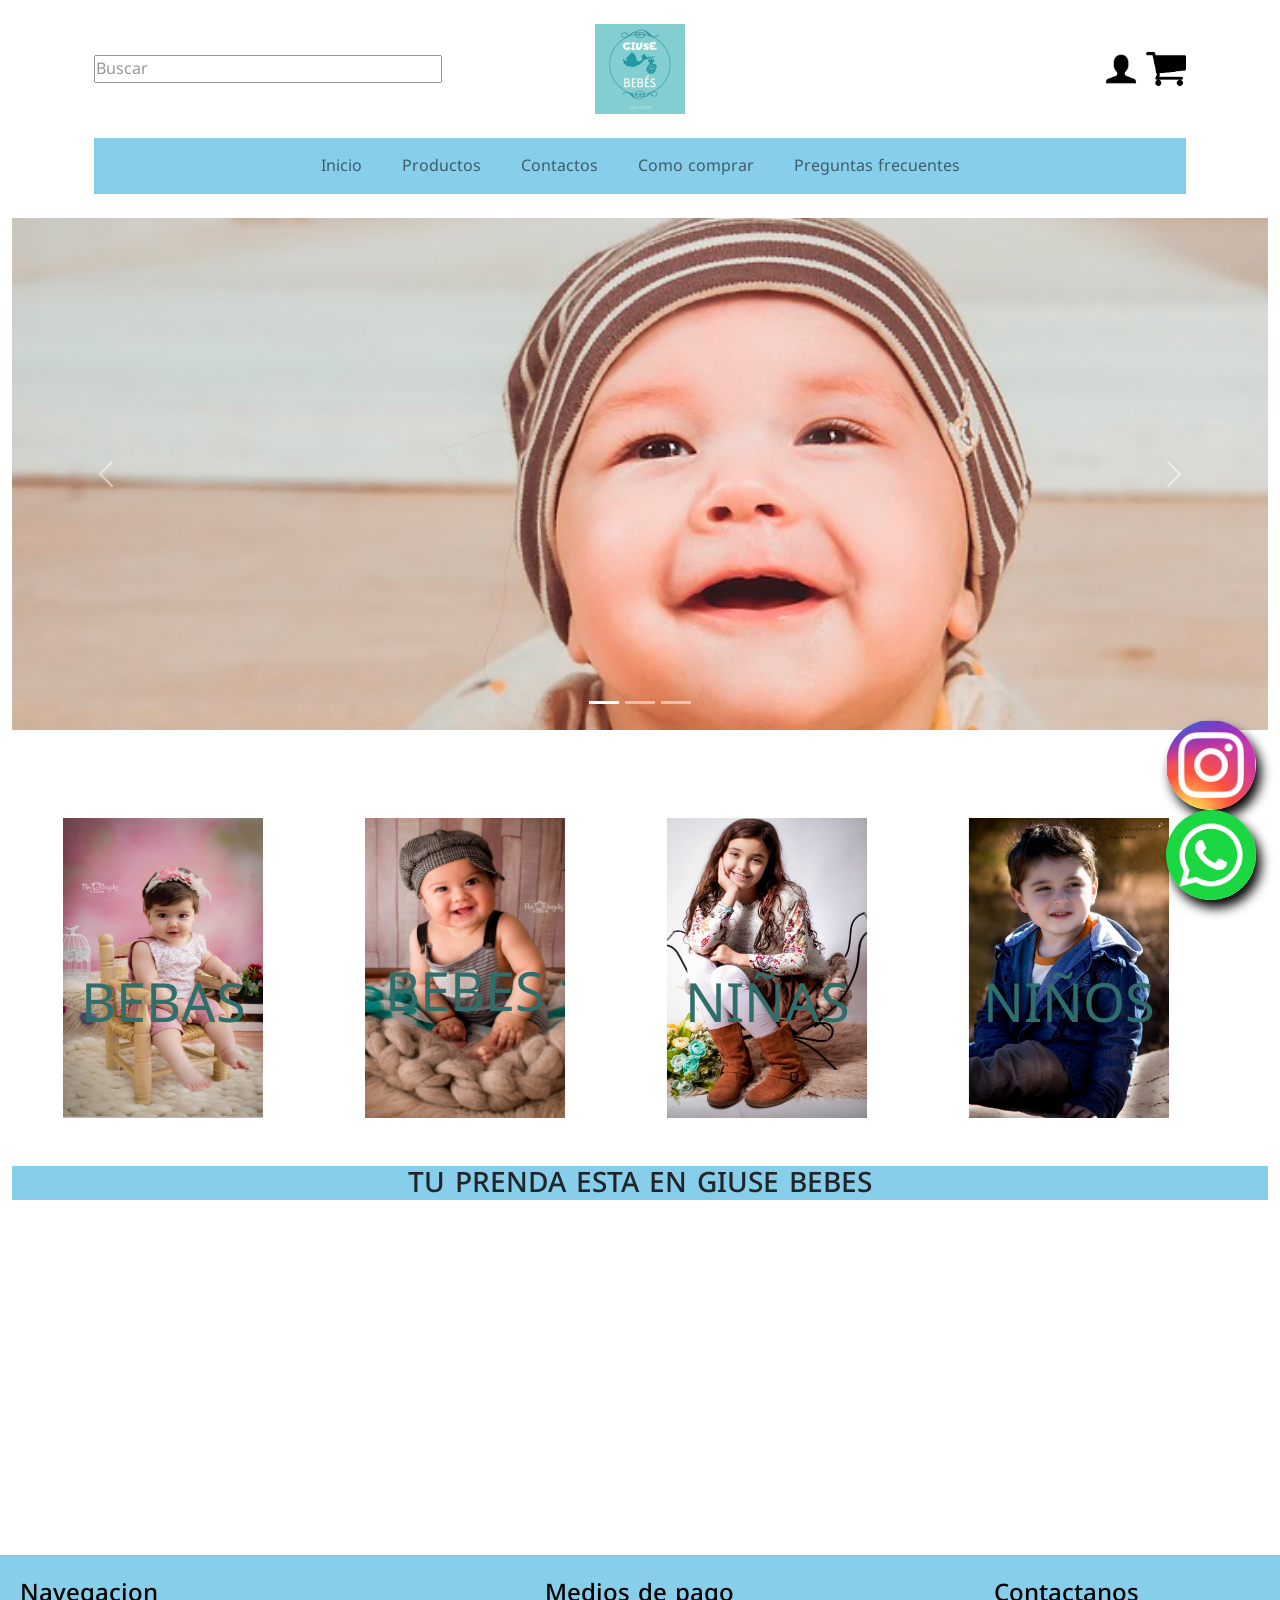
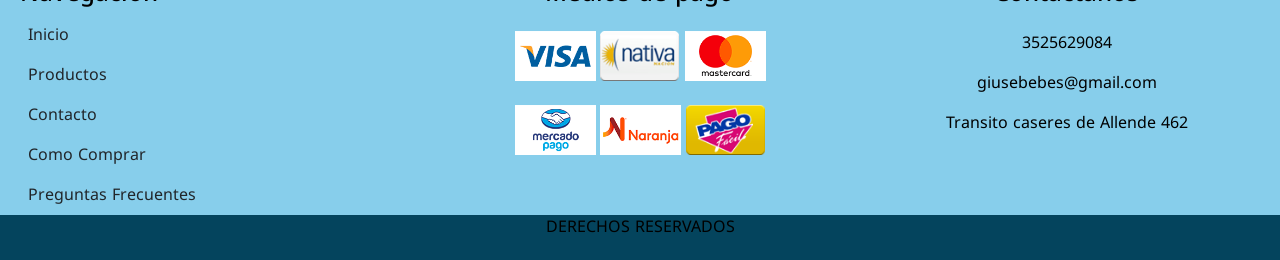
<file: index.html>
<!DOCTYPE html>
<html lang="es">
    <head>
        <meta charset="UTF-8">
        <meta http-equiv="X-UA-Compatible" content="IE=edge">
        <meta name="viewport" content="width=device-width, initial-scale=1.0">
        <meta name="description" content="La calidad de las prendas de tus bebes la encontras en Giuse Bebes">
        <meta name="keywords"content="INICIO,GIUSE,BEBES">
        <title>Inicio</title>
        <link rel="shortcut icon" href="favicon.ico">
        <link rel="stylesheet" href="./css/bootstrap.min.css">
        <link rel="stylesheet" href="./css/estilos.css">

    </head>

    <body class=" body">
 
        <header class=" header container sticky-top  " > 
              <!--Primera seccion de Header-->
            <section class=" first__seccion container text-center  ">
               
                <div class="row  justify-content-center align-items-center  ">

                  
                  <div class=" col-4 opacity-75 mt-4 " >
                    <!--Buscador rapido-->
                    <form>
                     <input type="text"  placeholder="Buscar" class="w-100">
                 </form>
                 </div>
                 <!--Logo de la pagina web-->
                <div class=" logo_img  col-4  hvr-float"> 
                    <a class="navbar-brand" href="./index.html">
                        <div class="imagen_logo mt-4   ">
                          <img src="./src/logo.jpeg"  alt="logo-giuse-bebes " width="90" height="90">  
                        </div>
                    </a>
                  </div>
                  <div class= "crear__cuenta col-4 mt-4  text-end  " >
                    <!-- link de ingreso para crear una cuenta o iniciar seción-->
                    <img  class="hvr-float" src="./src/iniciar sesion.png" alt="" height="40">
                    <a href="./paginas/carrito.html"><img class="hvr-float" src="./src/carrito de compra.png"  alt="Icono de un carrito de compras" height="40"></a>
                </div>
                 
                
            <!--segunda seccion del Header-->
             
            <section class="second_section">
              <!--Navegador que se transforma a vista mobile-->
                <nav class="navbar navbar-expand-md mt-4 ">
                    <button class="navbar-toggler" type="button" data-bs-toggle="collapse" data-bs-target="#navbarCollapse" aria-controls="navbarCollapse" aria-expanded="false" aria-label="Toggle navigation">
                        <span class="navbar-toggler-icon"></span>
                      </button>
                    <div class="collapse navbar-collapse" id="navbarCollapse">
                        <ul class="navbar-nav w-100 d-flex justify-content-center text-center ">
                          <li class="nav-item me-4">
                            <a class="nav-link hvr-float  " aria-current="page" href="#">Inicio</a>
                          </li>
                          <li class="nav-item me-4">
                            <a class="nav-link hvr-float " href="./paginas/productos.html">Productos</a>
                          </li>
                          <li class="nav-item me-4">
                            <a class="nav-link hvr-float " aria-current="page" href="./paginas/contactos.html">Contactos</a>
                          </li>
                          <li class="nav-item me-4">
                            <a class="nav-link hvr-float  " aria-current="page" href="./paginas/como_comprar.html">Como comprar</a>
                          </li>
                          <li class="nav-item">
                            <a class="nav-link hvr-float  " aria-current="page" href="./paginas/preguntas_frecuentes.html">Preguntas frecuentes</a>
                          </li>
                         
                        </ul>
                      
                      </div>
                </nav>
              </section>
            </header>
         <!--Video que esta puesto en todo el Body-->
            <div class="divVideo">
              <video autoplay muted loop class="video">
                <source src="./src/BebÃ© - 115458.mp4" type="video/mp4">
               
              </video>
            </div>

        <main class="main_index container-fluid">
          
           
                 <!--Primera seccion del main que incluye un carusel de imagenes-->
                 <section class="primera_seccion  row">
                 <div class="carousel  slide mt-4 " data-bs-ride="carousel">
                    <div class="carousel-indicators  ">
                      <button type="button" data-bs-target="#myCarousel" data-bs-slide-to="0" class="active" aria-current="true" aria-label="Slide 1"></button>
                      <button type="button" data-bs-target="#myCarousel" data-bs-slide-to="1" aria-label="Slide 2"></button>
                      <button type="button" data-bs-target="#myCarousel" data-bs-slide-to="2" aria-label="Slide 3"></button>
                    </div>
                    <div class="carousel-inner">

                      <div class="carousel-item active"> 
                        <img src="./src/imagen1.jfif" class=" d-block w-100 cover filtro" alt="bebes_1">
                
                       
                      </div>
                      <div class="carousel-item">
                      
                        <img src="./src/imagen2.jfif" class="d-block w-100 cover filtro" alt="bebes_2">
                
                        
                      </div>
                      <div class="carousel-item">
                        <img src="./src/imagen4.jfif" class="d-block w-100 cover filtro" alt="bebes_3">
                
                        
                    </div>
                    <button class="carousel-control-prev" type="button" data-bs-target="#myCarousel" data-bs-slide="prev">
                      <span class="carousel-control-prev-icon" aria-hidden="true"></span>
                      <span class="visually-hidden">Previous</span>
                    </button>
                    <button class="carousel-control-next" type="button" data-bs-target="#myCarousel" data-bs-slide="next">
                      <span class="carousel-control-next-icon" aria-hidden="true"></span>
                      <span class="visually-hidden">Next</span>
                    </button>
                  </div>
                </section>
                
              <!--Segunda seccion del Main imagenes con link que nos lleva a productos.-->
            <section class="main__link__imagenes row container-fluid ">
              <div class="main__link__imagenes row">

                <div class="thumbnail mt-4 text-center col-12 col-md-6 col-lg-3 "> 
                    <img src="./src/bebas.jpeg" alt=" imagen de una bebita" height= "300" width= "200"> 
                    <div class="caption hvr-float"> 
                     <a href="./paginas/productos.html#bebas">BEBAS</a>
                    </div> 
                    </div>

                    <div class=" thumbnail mt-4 text-center col-12  col-md-6 mb-4 col-lg-3"> 
                        <img src="./src/bebes.jpeg" alt="imagen de un bebe" height= "300" width= "200" > 
                        <div class="caption hvr-float"> 
                          <a href="./paginas/productos.html#bebes">BEBES</a> 
                        </div> 
                        </div>
                        <div class=" thumbnail mt-4  text-center col-12  col-md-6 col-lg-3"> 
                            <img src="./src/niñas.jpeg" alt="imagen de una niña" height= "300" width= "200" > 
                            <div class="caption hvr-float"> 
                              <a href="./paginas/productos.html#niñas">NIÑAS</a> 
                            </div> 
                            </div>
                            <div class="thumbnail mt-4  text-center col-12  col-md-6 col-lg-3"> 
                                <img src="./src/niños.jpeg" alt="imagen de un niño" height= "300" width= "200" > 
                                <div class="caption hvr-float"> 
                                  <a href="./paginas/productos.html#niños">NIÑOS</a> 
                                </div> 
                                </div>
                            </div>
                          </section>

            <div class="main__titulo mt-4 text-center ">
               <h3>TU PRENDA ESTA EN GIUSE BEBES</h3>
            </div>
             <!--Tercera seccion del main, se incluyen video que demuestra alguna prendas-->
            
            <section class="main__videos row mt-4">
                <div class=" main__videos  row">
                <div class="video1 col-6  col-md-4 col-lg-2">
                    <video src="./src/video 2.mp4" autoplay muted loop></video> 
                </div>
                <div class="video2  col-6  col-md-4 col-lg-2  ">
                    <video src="./src/video3.mp4" autoplay muted loop></video> 
                </div>
                <div class="video3  col-6  col-md-4 col-lg-2 ">
                    <video src="./src/video 4.mp4" autoplay muted loop></video> 
                </div>
                <div class="video4  col-6  col-md-4 col-lg-2 ">
                    <video src="./src/video5.mp4" autoplay muted loop></video> 
                </div>
                <div class="video5  col-6  col-md-4 col-lg-2 ">
                    <video src="./src/video6.mp4" autoplay muted loop></video> 
                </div>
                <div class="video6  col-6   col-md-4 col-lg-2 ">
                    <video src="./src/video7.mp4" autoplay muted loop></video> 
                </div>
              </section>
        
        </main>
             <!--Comienza el footeer-->
        <footer class=" footer container-fluid ">
            
            <section class=" pie row  mt-4">
            <!-- titulo que nos indica la Navegacion-->
                <div class="pieDePagina__navegacion__links mt-4 col-12 col-md-4 col-lg-4 text-left">

                    <h4 class="ms-2">Navegacion</h4>

                    <nav class="pieDePagina__navegacion__links__anclas">
                        <nav class="nav flex-column text-dark">
                            <a class="nav-link active text-dark  hvr-forward " aria-current="page" href="#">Inicio</a>
                            <a class="nav-link active text-dark  hvr-forward" aria-current="page" href="./paginas/productos.html">Productos</a>
                            <a class="nav-link active text-dark  hvr-forward" aria-current="page" href="./paginas/contactos.html">Contacto</a>
                            <a class="nav-link active text-dark  hvr-forward" aria-current="page" href="./paginas/como_comprar.html">Como Comprar</a>
                            <a class="nav-link active text-dark  hvr-forward" aria-current="page" href="./paginas/preguntas_frecuentes.html">Preguntas Frecuentes</a>
                          </nav>
                </div>
             
                <div class=" medios__pagos mt-4 col-12 col-md-4 col-lg-4 text-center  ">
              <!-- Titulo e imagen que nos indican cuales son las tarjetas que recibimos-->
                    <h4>Medios de pago</h4>
                    <div class="mt-4">
                    <img src="./src/visa@2x.png" class="hvr-float " height="50" alt=" imagen de la tarjeta visa">
                    <img src="./src/nativa@2x.png" class="hvr-float " height="50" alt="imagen de la tarjeta nativa">
                    <img src="./src/mastercard@2x.png" class="hvr-float " height="50" alt="imagen de la tarjeta mastercard">
                    </div>
                    <div class="mt-4">
                    <img src="./src/mercadopago@2x.png" class="hvr-float " height="50" alt="imagen de mercado pago">
                    <img src="./src/tarjeta-naranja@2x.png" class="hvr-float" height="50" alt="imagen de la tarjeta naranja">
                    <img src="./src/pagofacil@2x.png" class="hvr-float" height="50" alt="imagen de pago facil">
                  </div>
                </div>
      
                <div class="pieDePagina__navegacion__contactanos mt-4 col-12 col-md-4 col-lg-4 text-center">
             <!--titulo de los medios de contacto-->
                    <h4 class="mb-4">Contactanos</h4>
                    <p >3525629084</p>
                    <p>giusebebes@gmail.com</p>
                    <p>Transito caseres de Allende 462</p>
                    </div> 
          </section>
            <section class="pieDePagina__redesSociales ">
                <!-- div que indica los hipervinculos de las redes sociales-->
                
                
                <div class= "pieDePagina__redesSociales  row text-end pe-4 ">

                     <a href="https://www.instagram.com/giusebebes?r=nametag"><img class="whatsapp" src="./src/logo de instagram.webp"alt=""></a>
                    
                    
                        <a href="https://wa.me/qr/424ODNCL2UVXD1"><img class="whatsapp" src="./src/icono de whatsapp.png" alt=""></a>
                      </div>
                
            </section>
            <div class=" row derechos  text-center">
              <p>DERECHOS RESERVADOS </p>
          </div>
        </footer>
            
        
        <script  src="./js/bootstrap.bundle.min.js"></script>
    </body>
    
</html>
</file>
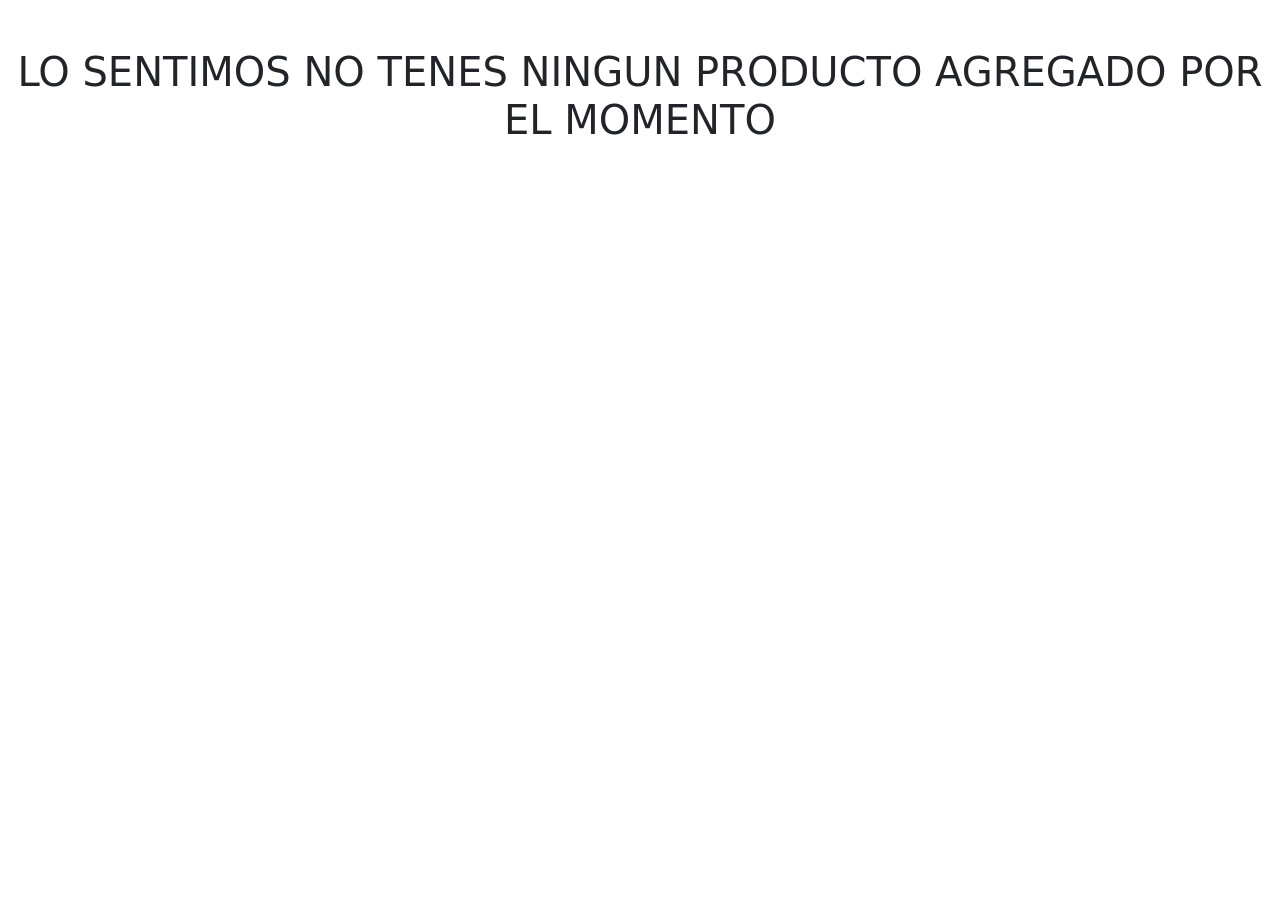
<file: paginas/carrito.html>
<!DOCTYPE html>
<html lang="es">
<head>
    <meta charset="UTF-8">
    <meta http-equiv="X-UA-Compatible" content="IE=edge">
    <meta name="viewport" content="width=device-width, initial-scale=1.0">
    <title>carrito</title>
    <link rel="shortcut icon" href="../favicon.ico">
    <link rel="stylesheet" href="https://cdnjs.cloudflare.com/ajax/libs/animate.css/4.1.1/animate.min.css">
    <link rel="stylesheet" href="../css/bootstrap.min.css">
    <link rel="stylesheet" href="../css/estilos.css">
</head>
<body>
<header></header>
<main>
    <h1 class="text-center mt-5">LO SENTIMOS NO TENES NINGUN PRODUCTO AGREGADO POR EL MOMENTO</h1>
</main>
<footer></footer>
    <script  src="../js/bootstrap.bundle.min.js"></script>
</body>
</html>
</file>
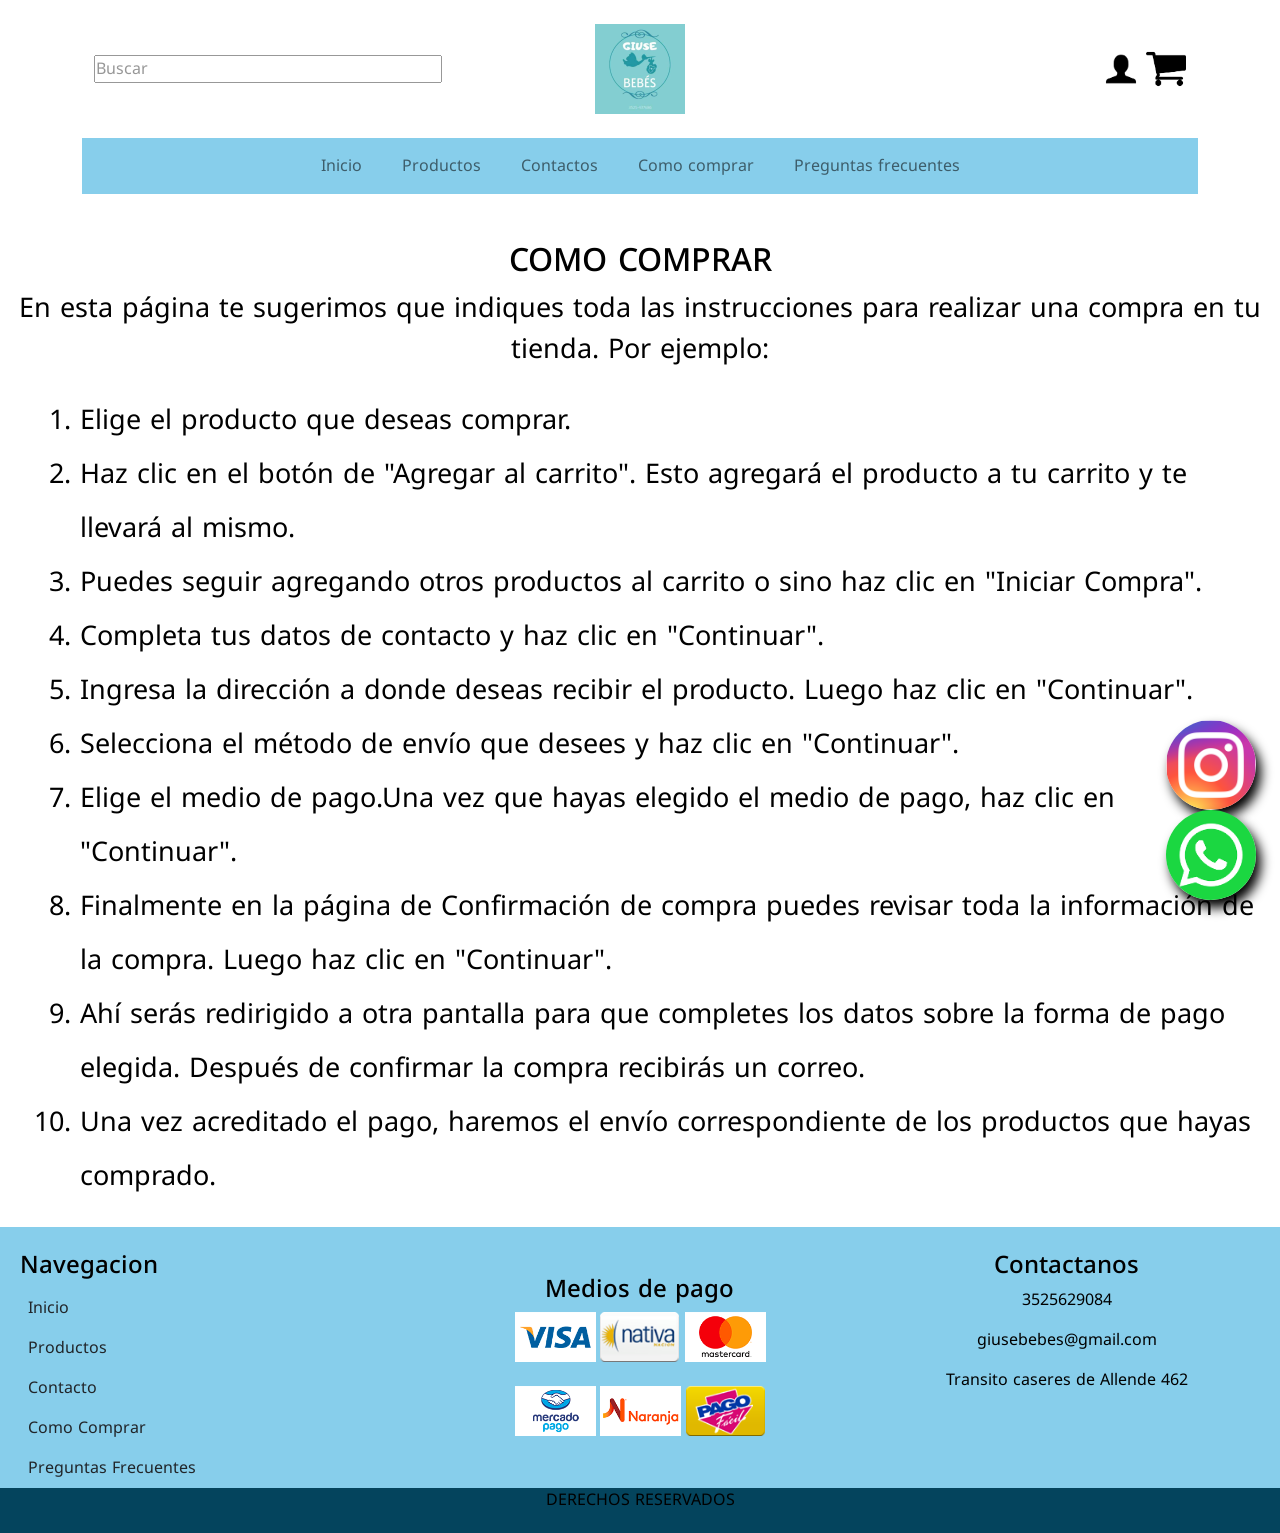
<file: paginas/como_comprar.html>
<!DOCTYPE html>
<html lang="es">
    <head>
        <meta charset="UTF-8">
        <meta http-equiv="X-UA-Compatible" content="IE=edge">
        <meta name="viewport" content="width=device-width, initial-scale=1.0">
        <meta name="description" content="La calidad de las prendas de tus bebes la encontras en Giuse Bebes">
        <meta name="keywords"content="INFORMACION,COMO,COMPRAR">
        <title>Como Comprar</title>
        <link rel="shortcut icon" href="../favicon.ico">
        <link rel="stylesheet" href="https://cdnjs.cloudflare.com/ajax/libs/animate.css/4.1.1/animate.min.css">
        <link rel="stylesheet" href="../css/bootstrap.min.css">
        <link rel="stylesheet" href="../css/estilos.css">

    </head>

    <body class="body" >

        <header class=" header container sticky-top  " > 
            <!--Primera seccion de Header-->
          <section class=" first__seccion container text-center  ">
             
              <div class="row  justify-content-center align-items-center  ">

                
               <div class=" col-4 opacity-75 mt-4 " >
                 <!--Buscador rapido-->
                 <form>
                  <input type="text"  placeholder="Buscar" class="w-100">
              </form>
              </div>
               <!--Logo de la pagina web-->
              <div class=" logo_img  col-4 hvr-float "> 
                  <a class="navbar-brand" href="../index.html">
                      <div class="imagen_logo mt-4   ">
                        <img src="../src/logo.jpeg"  alt="logo-giuse-bebes " width="90" height="90"> 
                        
                      </div>
                  </a>
                </div>

                <div class= "crear__cuenta col-4 mt-4  text-end  " >
                  <!-- link de ingreso para crear una cuenta o iniciar seción-->
                  <img  class="hvr-float" src="../src/iniciar sesion.png" alt="" height="40">
                  <a href="../paginas/carrito.html"><img class="hvr-float" src="../src/carrito de compra.png"  alt="Icono de un carrito de compras" height="40"></a>
              </div>
          <!--segunda seccion del Header-->
</section>
            <section  class="second_section">
            <!--Navegador que se transforma a vista mobile-->
              <nav class="navbar navbar-expand-md mt-4 ">
                  <button class="navbar-toggler" type="button" data-bs-toggle="collapse" data-bs-target="#navbarCollapse" aria-controls="navbarCollapse" aria-expanded="false" aria-label="Toggle navigation">
                      <span class="navbar-toggler-icon"></span>
                    </button>
                  <div class="collapse navbar-collapse" id="navbarCollapse">
                      <ul class="navbar-nav w-100 d-flex justify-content-center text-center">
                        <li class="nav-item me-4">
                          <a class="nav-link hvr-float  " aria-current="page" href="../index.html">Inicio</a>
                        </li>
                        <li class="nav-item me-4">
                          <a class="nav-link hvr-float " href="../paginas/productos.html">Productos</a>
                        </li>
                        <li class="nav-item me-4">
                          <a class="nav-link hvr-float " aria-current="page" href="../paginas/contactos.html">Contactos</a>
                        </li>
                        <li class="nav-item me-4">
                          <a class="nav-link hvr-float  " aria-current="page" href="#">Como comprar</a>
                        </li>
                        <li class="nav-item">
                          <a class="nav-link hvr-float  " aria-current="page" href="../paginas/preguntas_frecuentes.html">Preguntas frecuentes</a>
                        </li>
                       
                      </ul>
                    
                    </div>
              </nav>
            </section>
          </header>

       <!--Video que esta puesto en todo el Body-->
          <div class="divVideo">
            <video autoplay muted loop class="video">
              <source src="../src/BebÃ© - 115458.mp4" type="video/mp4">
             
            </video>
          </div>


            
        <main  class="main_comprar ">
            <!--Primera sesion del main-->
            <div class=" conteiner text-center mt-5 ">
              
                <!--Titulo principal de la pagina-->
                <div class="col-12 col-md-12 col-lg-12 ">
                <h2>COMO COMPRAR</h2>
                <!--Parrafo que nos indica las instrucciones de compra-->
                <p>En esta página te sugerimos que indiques toda las instrucciones para realizar una compra en tu tienda.
                Por ejemplo: </p>
            </div class=" col-12 col-md-12 col-lg-12" >
                <!--Lista ordenada de las instrucciones de compra-->
                <div>
                    <ol class="lh-lg text-start mt-4 me-4 ms-5">
                        <li>  Elige el producto que deseas comprar. </li>
                        <li> Haz clic en el botón de "Agregar al carrito". Esto agregará el producto a tu carrito y te llevará al mismo.</li>
                        <li>Puedes seguir agregando otros productos al carrito o sino haz clic en "Iniciar Compra".</li>
                        <li>Completa tus datos de contacto y haz clic en "Continuar".</li>
                        <li>Ingresa la dirección a donde deseas recibir el producto. Luego haz clic en "Continuar".</li>
                        <li>Selecciona el método de envío que desees y haz clic en "Continuar".</li>
                        <li>Elige el medio de pago.Una vez que hayas elegido el medio de pago, haz clic en "Continuar".</li>
                        <li>Finalmente en la página de Confirmación de compra puedes revisar toda la información de la compra. Luego haz clic en "Continuar".</li>
                        <li>Ahí serás redirigido a otra pantalla para que completes los datos sobre la forma de pago elegida. Después de confirmar la compra recibirás un correo. </li>
                        <li>Una vez acreditado el pago, haremos el envío correspondiente de los productos que hayas comprado.</li>
                    </ol>
                </div>
</div>

            </main>


            <!--Comienza el footeer-->
        <footer class=" footer container-fluid ">
            
            <section class=" pie row  mt-4">
            <!-- titulo que nos indica la Navegacion-->
                <div class="pieDePagina__navegacion__links mt-4 col-12 col-md-4 col-lg-4 text-left">

                    <h4 class="ms-2">Navegacion</h4>

                    <nav class="pieDePagina__navegacion__links__anclas">
                        <nav class="nav flex-column text-dark">
                            <a class="nav-link active text-dark  hvr-forward " aria-current="page" href="../index.html">Inicio</a>
                            <a class="nav-link active text-dark  hvr-forward" aria-current="page" href="../paginas/productos.html">Productos</a>
                            <a class="nav-link active text-dark  hvr-forward" aria-current="page" href="../paginas/contactos.html">Contacto</a>
                            <a class="nav-link active text-dark  hvr-forward" aria-current="page" href="#">Como Comprar</a>
                            <a class="nav-link active text-dark  hvr-forward" aria-current="page" href="../paginas/preguntas_frecuentes.html">Preguntas Frecuentes</a>
                          </nav>
                </div>
             
                <div class=" medios__pagos mt-4 col-12 col-md-4 col-lg-4 text-center  ">
              <!-- Titulo e imagen que nos indican cuales son las tarjetas que recibimos-->
              <div class="mt-4">
                    <h4>Medios de pago</h4>
                    <img src="../src/visa@2x.png" class="hvr-float" height="50" alt=" imagen de la tarjeta visa">
                    <img src="../src/nativa@2x.png" class="hvr-float" height="50" alt="imagen de la tarjeta nativa">
                    <img src="../src/mastercard@2x.png" class="hvr-float" height="50" alt="imagen de la tarjeta mastercard">
                    </div>
                    <div class="mt-4">
                    <img src="../src/mercadopago@2x.png" class="hvr-float" height="50" alt="imagen de mercado pago">
                    <img src="../src/tarjeta-naranja@2x.png" class="hvr-float" height="50" alt="imagen de la tarjeta naranja">
                    <img src="../src/pagofacil@2x.png" class="hvr-float" height="50" alt="imagen de pago facil">
                  </div>
                </div>
      
                <div class="pieDePagina__navegacion__contactanos mt-4 col-12 col-md-4 col-lg-4 text-center">
             <!--titulo de los medios de contacto-->
                    <h4>Contactanos</h4>
                    <p >3525629084</p>
                    <p>giusebebes@gmail.com</p>
                    <p>Transito caseres de Allende 462</p>
                    </div> 
          </section>
            <section class="pieDePagina__redesSociales ">
                <!-- div que indica los hipervinculos de las redes sociales-->
                <div class="pieDePagina__redesSociales row text-end pe-4 ">

                  <a href="https://www.instagram.com/giusebebes?r=nametag"><img class="whatsapp" src="../src/logo de instagram.webp"alt=""></a> 
                 <a href="https://wa.me/qr/424ODNCL2UVXD1"><img class="whatsapp" src="../src/icono de whatsapp.png" alt=""></a>
                   </div>
            </section>
            <div class=" row derechos  text-center">
              <p>DERECHOS RESERVADOS </p>
          </div>
        </footer>
            
<script  src="../js/bootstrap.bundle.min.js"></script>
    </body>
</html>
</file>
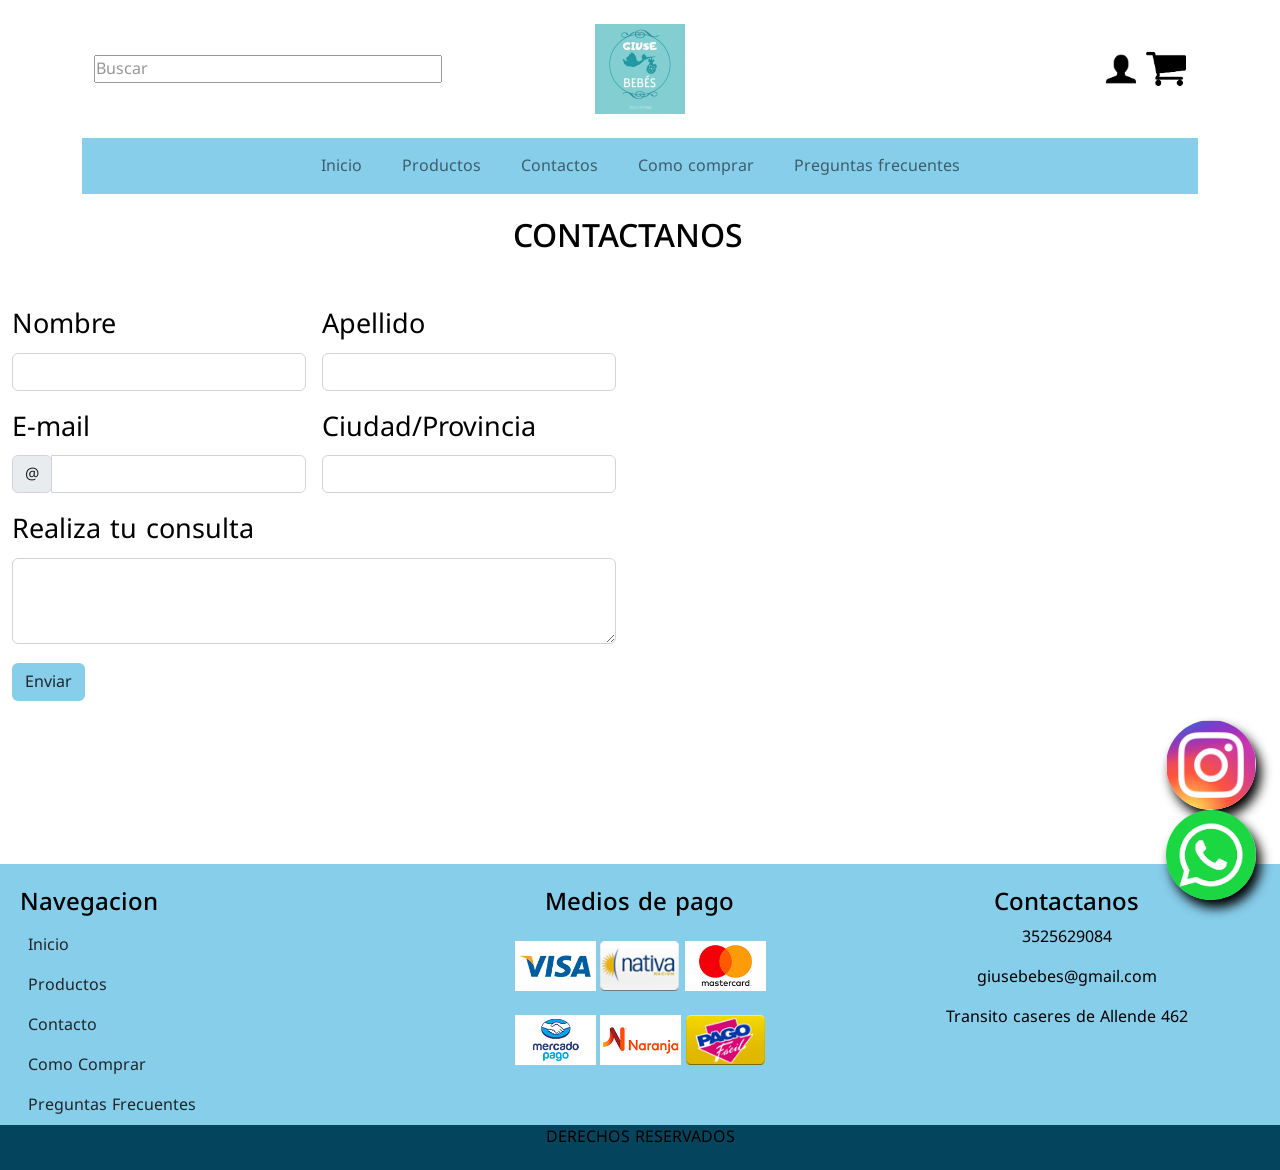
<file: paginas/contactos.html>
<!DOCTYPE html>
<html lang="es">
    <head>
        <meta charset="UTF-8">
        <meta http-equiv="X-UA-Compatible" content="IE=edge">
        <meta name="viewport" content="width=device-width, initial-scale=1.0">
        <meta name="description" content="La calidad de las prendas de tus bebes la encontras en Giuse Bebes">
        <meta name="keywords"content="CONTACTO,TELEFONO,DIRECCION">
        <title>Contactos</title>
        <link rel="shortcut icon" href="../favicon.ico">
        <link rel="stylesheet" href="https://cdnjs.cloudflare.com/ajax/libs/animate.css/4.1.1/animate.min.css">
        <link rel="stylesheet" href="../css/bootstrap.min.css">
        <link rel="stylesheet" href="../css/estilos.css">

    </head>

    <body class="body">

        <header class=" header container sticky-top  " > 
        <!--Primera seccion de Header-->
      <section class=" first__seccion container text-center  ">
         
          <div class="row  justify-content-center align-items-center  ">

            
            <div class=" col-4 opacity-75 mt-4 " >
              <!--Buscador rapido-->
              <form>
               <input type="text"  placeholder="Buscar" class="w-100">
           </form>
           </div>
           <!--Logo de la pagina web-->
          <div class=" logo_img  col-4  hvr-float"> 
              <a class="navbar-brand" href="../index.html">
                  <div class="imagen_logo mt-4   ">
                    <img src="../src/logo.jpeg"  alt="logo-giuse-bebes " width="90" height="90">  
                  </div>
              </a>
            </div>
            <div class= "crear__cuenta col-4 mt-4  text-end  " >
              <!-- link de ingreso para crear una cuenta o iniciar seción-->
              <img  class="hvr-float" src="../src/iniciar sesion.png" alt="" height="40">
              <img class="hvr-float" src="../src/carrito de compra.png"  alt="Icono de un carrito de compras" height="40">
          </div>
          <!--segunda seccion del Header-->
            </section>
            <section  class="second_section">
            <!--Navegador que se transforma a vista mobile-->
              <nav class="navbar navbar-expand-md mt-4 ">
                  <button class="navbar-toggler" type="button" data-bs-toggle="collapse" data-bs-target="#navbarCollapse" aria-controls="navbarCollapse" aria-expanded="false" aria-label="Toggle navigation">
                      <span class="navbar-toggler-icon"></span>
                    </button>
                  <div class="collapse navbar-collapse" id="navbarCollapse">
                      <ul class="navbar-nav w-100 d-flex justify-content-center text-center">
                        <li class="nav-item me-4">
                          <a class="nav-link hvr-float  " aria-current="page" href="../index.html">Inicio</a>
                        </li>
                        <li class="nav-item me-4">
                          <a class="nav-link hvr-float " href="../paginas/productos.html">Productos</a>
                        </li>
                        <li class="nav-item me-4">
                          <a class="nav-link hvr-float " aria-current="page" href="#">Contactos</a>
                        </li>
                        <li class="nav-item me-4">
                          <a class="nav-link hvr-float  " aria-current="page" href="./como_comprar.html">Como comprar</a>
                        </li>
                        <li class="nav-item">
                          <a class="nav-link hvr-float  " aria-current="page" href="../paginas/preguntas_frecuentes.html">Preguntas frecuentes</a>
                        </li>
                       
                      </ul>
                    
                    </div>
              </nav>
              </div>
              </section>
          </header>

       <!--Video que esta puesto en todo el Body-->
          <div class="divVideo">
            <video autoplay muted loop class="video">
              <source src="../src/BebÃ© - 115458.mp4" type="video/mp4">
             
            </video>
          </div>

        <main class=" main_contactos container-fluid row">
            <!-- Titulo principal de la pagina-->
            
            <h2 class="container text-center mt-4 mb-5">CONTACTANOS</h2>

            <!--Primera sesion del main-->
            
              <section  class=" formulario col-12 col-md-6 col-lg-6">
               <!--Segunda sesion del main-->
             
            
              <form class="row g-3 needs-validation" novalidate>
                <div class="col-lg-6">
                  <label for="validationCustom01" class="form-label">Nombre</label>
                  <input type="text" class="form-control" id="validationCustom01" required>
                </div>
                <div class="col-lg-6">
                  <label for="validationCustom02" class="form-label">Apellido</label>
                  <input type="text" class="form-control" id="validationCustom02"  required>
                </div>
                <div class="col-lg-6">
                  <label for="validationCustomUsername" class="form-label">E-mail</label>
                  <div class="input-group has-validation">
                    <span class="input-group-text" id="inputGroupPrepend">@</span>
                    <input type="text" class="form-control" id="validationCustomUsername" aria-describedby="inputGroupPrepend" required>
                  </div>
                </div>
                <div class="col-lg-6">
                  <label for="validationCustom03" class="form-label">Ciudad/Provincia</label>
                  <input type="text" class="form-control" id="validationCustom03" required>
                </div>
                
                </div>
                <div class="col-lg-12">
                  <label for="exampleFormControlTextarea1" class="form-label">Realiza tu consulta</label>
                  <textarea class="form-control" id="exampleFormControlTextarea1" rows="3"></textarea>
                </div>
                <div class="col-12">
                  <button class="btn" type="submit">Enviar</button>
                </div>
              </form>
             </section>

                <section class=" mapa mt-4 col-12 col-md-6 col-lg-6 text-center">
              <!--Incluimos un mapa para podes hacer la busqueda del local fisico-->
              <iframe src="https://www.google.com/maps/embed?pb=!1m18!1m12!1m3!1d3404.630883042633!2d-64.17965828530609!3d-31.42429440377802!2m3!1f0!2f0!3f0!3m2!1i1024!2i768!4f13.1!3m3!1m2!1s0x9432a2912aa5a80d%3A0x70bb521c96cd24c1!2sTransito%20Caceres%20de%20Allende%20462%2C%20X5000HVF%20C%C3%B3rdoba!5e0!3m2!1ses-419!2sar!4v1662163412933!5m2!1ses-419!2sar"  allowfullscreen="" loading="lazy" referrerpolicy="no-referrer-when-downgrade"></iframe>
          </section>


            
        <!--titulo de los medios de contacto-->
                   


        </main>

         <!--Comienza el footeer-->
         <footer class=" footer container-fluid ">
            
            <section class=" pie row  mt-4">
            <!-- titulo que nos indica la Navegacion-->
                <div class="pieDePagina__navegacion__links mt-4 col-12 col-md-4 col-lg-4 text-left">

                    <h4 class="ms-2">Navegacion</h4>

                    <nav class="pieDePagina__navegacion__links__anclas">
                        <nav class="nav flex-column text-dark">
                            <a class="nav-link active text-dark  hvr-forward " aria-current="page" href="../index.html">Inicio</a>
                            <a class="nav-link active text-dark  hvr-forward" aria-current="page" href="../paginas/productos.html">Productos</a>
                            <a class="nav-link active text-dark  hvr-forward" aria-current="page" href="#">Contacto</a>
                            <a class="nav-link active text-dark  hvr-forward" aria-current="page" href="../paginas/como_comprar.html">Como Comprar</a>
                            <a class="nav-link active text-dark  hvr-forward" aria-current="page" href="../paginas/preguntas_frecuentes.html">Preguntas Frecuentes</a>
                          </nav>
                </div>
             
                <div class=" medios__pagos mt-4 col-12 col-md-4 col-lg-4 text-center  ">
              <!-- Titulo e imagen que nos indican cuales son las tarjetas que recibimos-->
                    <h4>Medios de pago</h4>
                    <div class="mt-4">
                    <img src="../src/visa@2x.png" class="hvr-float" height="50" alt=" imagen de la tarjeta visa">
                    <img src="../src/nativa@2x.png" class="hvr-float" height="50" alt="imagen de la tarjeta nativa">
                    <img src="../src/mastercard@2x.png" class="hvr-float" height="50" alt="imagen de la tarjeta mastercard">
                  </div>
                  <div class="mt-4">
                    <img src="../src/mercadopago@2x.png" class="hvr-float" height="50" alt="imagen de mercado pago">
                    <img src="../src/tarjeta-naranja@2x.png" class="hvr-float" height="50" alt="imagen de la tarjeta naranja">        
                    <img src="../src/pagofacil@2x.png" class="hvr-float" height="50" alt="imagen de pago facil">
                  </div>
                </div>
      
                <div class="pieDePagina__navegacion__contactanos mt-4 col-12 col-md-4 col-lg-4 text-center">
             <!--titulo de los medios de contacto-->
                    <h4>Contactanos</h4>
                    <p >3525629084</p>
                    <p>giusebebes@gmail.com</p>
                    <p>Transito caseres de Allende 462</p>
                    </div> 
          </section>
            <section class="pieDePagina__redesSociales ">
                <!-- div que indica los hipervinculos de las redes sociales-->

                 <div class="pieDePagina__redesSociales row text-end pe-4 ">
    
                     <a href="https://www.instagram.com/giusebebes?r=nametag"><img class="whatsapp" src="../src/logo de instagram.webp"alt="icono de instagram"></a>
                    
                        <a href="https://wa.me/qr/424ODNCL2UVXD1"><img class="whatsapp" src="../src/icono de whatsapp.png" alt="icono de whatsapp"></a>
                 </div>
            </section>

            <div class=" row derechos  text-center">
              <p>DERECHOS RESERVADOS </p>
          </div>
        </footer>
            
<script  src="../js/bootstrap.bundle.min.js"></script>

    </body>
</html>
</file>
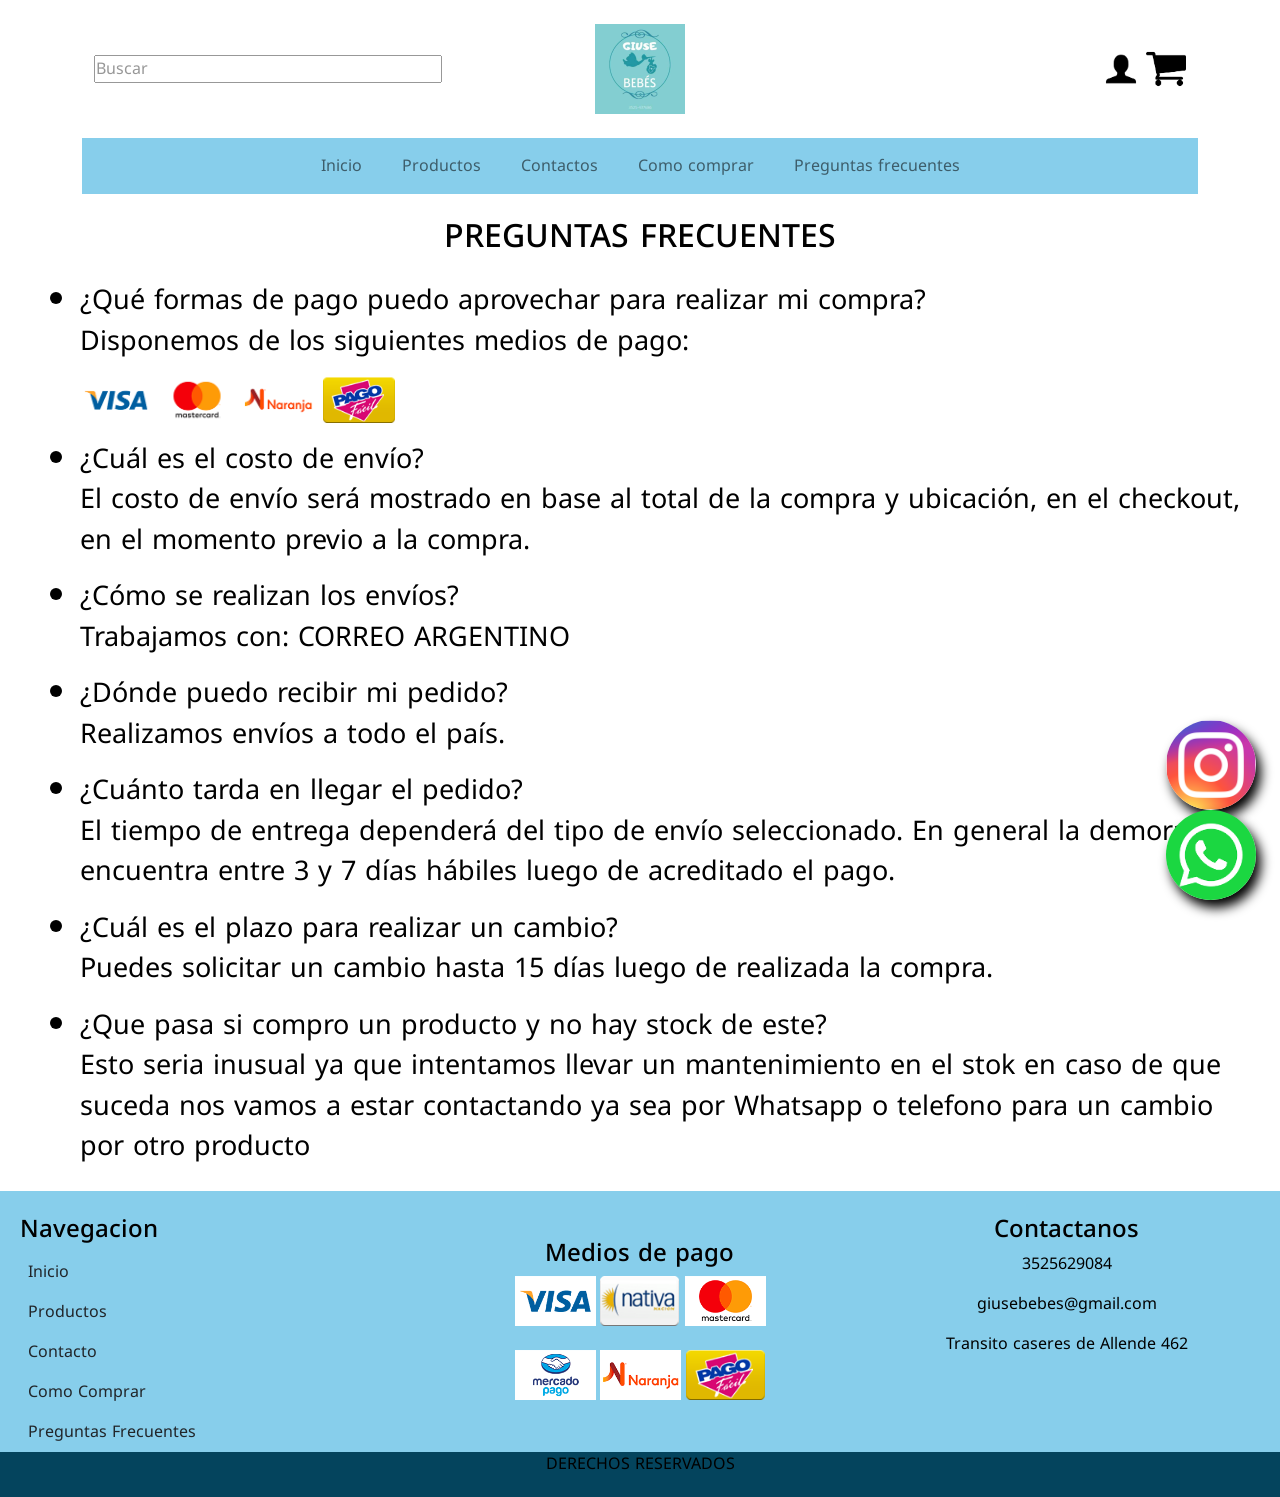
<file: paginas/preguntas_frecuentes.html>
<!DOCTYPE html>
<html lang="es">
    <head>
        <meta charset="UTF-8">
        <meta http-equiv="X-UA-Compatible" content="IE=edge">
        <meta name="viewport" content="width=device-width, initial-scale=1.0">
        <meta name="description" content="La calidad de las prendas de tus bebes la encontras en Giuse Bebes">
        <meta name="keywords"content="PREGUNTAS,TARJETAS,INFORMACION">
        <title>Preguntas Frecuentes</title>
        <link rel="shortcut icon" href="../favicon.ico">
        <link rel="stylesheet" href="https://cdnjs.cloudflare.com/ajax/libs/animate.css/4.1.1/animate.min.css">
        <link rel="stylesheet" href="../css/bootstrap.min.css">
        <link rel="stylesheet" href="../css/estilos.css">

    </head>

    <body class="body">
        <header class=" header container sticky-top  " > 
            <!--Primera seccion de Header-->
          <section class=" first__seccion container text-center  ">
             
              <div class="row  justify-content-center align-items-center  ">

                
               <div class=" col-4 opacity-75 mt-4 " >
                 <!--Buscador rapido-->
                 <form>
                  <input type="text"  placeholder="Buscar" class="w-100">
              </form>
              </div>
               <!--Logo de la pagina web-->
              <div class=" logo_img  col-4  hvr-float"> 
                  <a class="navbar-brand" href="../index.html">
                      <div class="imagen_logo mt-4   ">
                        <img src="../src/logo.jpeg"  alt="logo-giuse-bebes " width="90" height="90"> 
                        
                      </div>
                  </a>
                </div>

                <div class= "crear__cuenta col-4 mt-4  text-end  " >
                  <!-- link de ingreso para crear una cuenta o iniciar seción-->
                  <img  class="hvr-float" src="../src/iniciar sesion.png" alt="" height="40">
                  <a href="../paginas/carrito.html"><img class="hvr-float" src="../src/carrito de compra.png"  alt="Icono de un carrito de compras" height="40"></a>
              </div>
          <!--segunda seccion del Header-->
            </section>
            <section  class="second_section">
            <!--Navegador que se transforma a vista mobile-->
              <nav class="navbar navbar-expand-md mt-4 ">
                  <button class="navbar-toggler" type="button" data-bs-toggle="collapse" data-bs-target="#navbarCollapse" aria-controls="navbarCollapse" aria-expanded="false" aria-label="Toggle navigation">
                      <span class="navbar-toggler-icon"></span>
                    </button>
                  <div class="collapse navbar-collapse" id="navbarCollapse">
                      <ul class="navbar-nav w-100 d-flex justify-content-center text-center ">
                        <li class="nav-item me-4">
                          <a class="nav-link hvr-float  " aria-current="page" href="../index.html">Inicio</a>
                        </li>
                        <li class="nav-item me-4">
                          <a class="nav-link hvr-float " href="../paginas/productos.html">Productos</a>
                        </li>
                        <li class="nav-item me-4">
                          <a class="nav-link hvr-float " aria-current="page" href="../paginas/contactos.html">Contactos</a>
                        </li>
                        <li class="nav-item me-4">
                          <a class="nav-link hvr-float  " aria-current="page" href="./como_comprar.html">Como comprar</a>
                        </li>
                        <li class="nav-item">
                          <a class="nav-link hvr-float  " aria-current="page" href="#">Preguntas frecuentes</a>
                        </li>
                       
                      </ul>
                    
                    </div>
              </nav>
              </div>
              </section>
          </header>

       <!--Video que esta puesto en todo el Body-->
          <div class="divVideo">
            <video autoplay muted loop class="video">
              <source src="../src/BebÃ© - 115458.mp4" type="video/mp4">
             
            </video>
          </div>
        <main class="main_preguntas">

                 <h2 class=" text-center mt-4 mb-4">PREGUNTAS FRECUENTES</h2>
            <div > 
                <!--Lista desordenada de las preguntas frecuentes que puedan surgir al usuario-->
                <ul class=" ms-5 me-4">
                    <li>¿Qué formas de pago puedo aprovechar para realizar mi compra?
                    <p> Disponemos de los siguientes medios de pago:
                    <div class="tarjetas">
                    <img src="../src/visa@2x.png" alt="icono de la tarjeta visa">
                    <img src="../src/mastercard@2x.png" alt="icono de la tarejta mastercard">
                    <img src="../src/tarjeta-naranja@2x.png" alt="icono de la tarjeta naranja">
                    <img src="../src/pagofacil@2x.png" alt="icono de pago facil">
                  </div>
                  </p>
                    <li> ¿Cuál es el costo de envío?</li>
                    <p> El costo de envío será mostrado en base al total de la compra y ubicación, en el checkout, en el momento previo a la compra.</p>
                    <li> ¿Cómo se realizan los envíos?</li>
                    <p> Trabajamos con: CORREO ARGENTINO </p>
                    <li> ¿Dónde puedo recibir mi pedido?</li>
                    <p> Realizamos envíos a todo el país. </p>
                    <li> ¿Cuánto tarda en llegar el pedido?</li>
                    <p> El tiempo de entrega dependerá del tipo de envío seleccionado. En general la demora se encuentra entre 3 y 7 días hábiles luego de acreditado el pago.</p>
                    <li> ¿Cuál es el plazo para realizar un cambio?</li>
                    <p> Puedes solicitar un cambio hasta 15 días luego de realizada la compra. </p>
                    <li> ¿Que pasa si compro un producto y no hay stock de este? </li>
                    <p> Esto seria inusual ya que intentamos llevar un mantenimiento en el stok en caso de que suceda nos vamos a estar contactando ya sea por Whatsapp o telefono para 
                         un cambio por otro producto </p>
                 </ul>

            </div>

        </main>

       <!--Comienza el footeer-->
       <footer class=" footer container-fluid ">
            
        <section class=" pie row  mt-4">
        <!-- titulo que nos indica la Navegacion-->
            <div class="pieDePagina__navegacion__links mt-4 col-12 col-md-4 col-lg-4 text-left">

                <h4 class="ms-2">Navegacion</h4>

                <nav class="pieDePagina__navegacion__links__anclas">
                    <nav class="nav flex-column text-dark">
                        <a class="nav-link active text-dark  hvr-forward " aria-current="page" href="../index.html">Inicio</a>
                        <a class="nav-link active text-dark  hvr-forward" aria-current="page" href="../paginas/productos.html">Productos</a>
                        <a class="nav-link active text-dark  hvr-forward" aria-current="page" href="../paginas/contactos.html">Contacto</a>
                        <a class="nav-link active text-dark  hvr-forward" aria-current="page" href="../paginas/como_comprar.html">Como Comprar</a>
                        <a class="nav-link active text-dark  hvr-forward" aria-current="page" href="#">Preguntas Frecuentes</a>
                      </nav>
            </div>
         
            <div class=" medios__pagos mt-4 col-12 col-md-4 col-lg-4 text-center  ">
          <!-- Titulo e imagen que nos indican cuales son las tarjetas que recibimos-->
              <div class="mt-4">
                <h4>Medios de pago</h4>
                <img src="../src/visa@2x.png" class="hvr-float" height="50" alt=" imagen de la tarjeta visa">
                <img src="../src/nativa@2x.png" class="hvr-float" height="50" alt="imagen de la tarjeta nativa">
                <img src="../src/mastercard@2x.png" class="hvr-float" height="50" alt="imagen de la tarjeta mastercard">
              </div>
              <div class="mt-4">
                <img src="../src/mercadopago@2x.png" class="hvr-float" height="50" alt="imagen de mercado pago">
                <img src="../src/tarjeta-naranja@2x.png" class="hvr-float" height="50" alt="imagen de la tarjeta naranja">
                <img src="../src/pagofacil@2x.png" class="hvr-float" height="50" alt="imagen de pago facil">
              </div>
            </div>
  
            <div class="pieDePagina__navegacion__contactanos mt-4 col-12 col-md-4 col-lg-4 text-center">
         <!--titulo de los medios de contacto-->
                <h4>Contactanos</h4>
                <p >3525629084</p>
                <p>giusebebes@gmail.com</p>
                <p>Transito caseres de Allende 462</p>
                </div> 
      </section>
        <section class="pieDePagina__redesSociales ">
            <!-- div que indica los hipervinculos de las redes sociales-->
            <div class="pieDePagina__redesSociales row text-end pe-4 ">

              <a href="https://www.instagram.com/giusebebes?r=nametag"><img class="whatsapp" src="../src/logo de instagram.webp"alt=""></a> 
             <a href="https://wa.me/qr/424ODNCL2UVXD1"><img class="whatsapp" src="../src/icono de whatsapp.png" alt=""></a>
               </div>
        </section>
        <div class=" row derechos  text-center">
          <p>DERECHOS RESERVADOS </p>
      </div>
    </footer>
        
<script  src="../js/bootstrap.bundle.min.js"></script>

    </body>
</html>
</file>
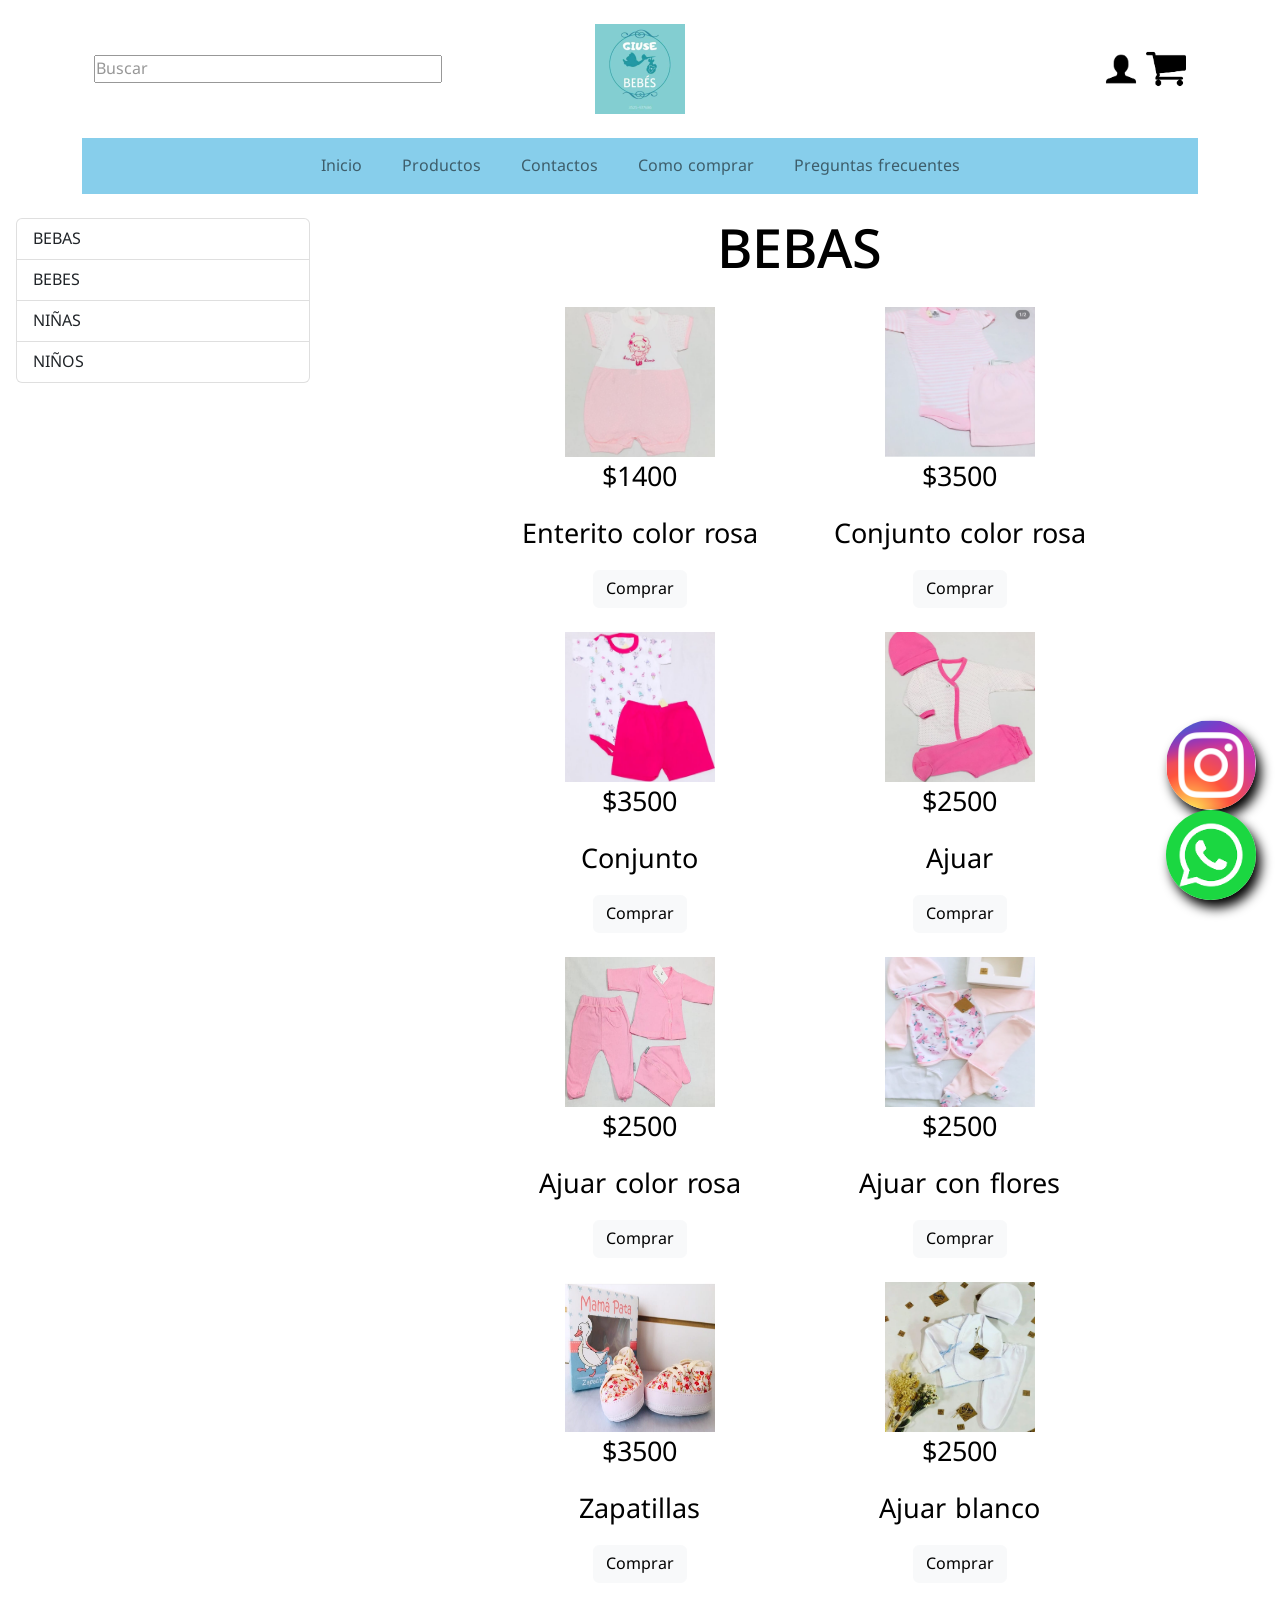
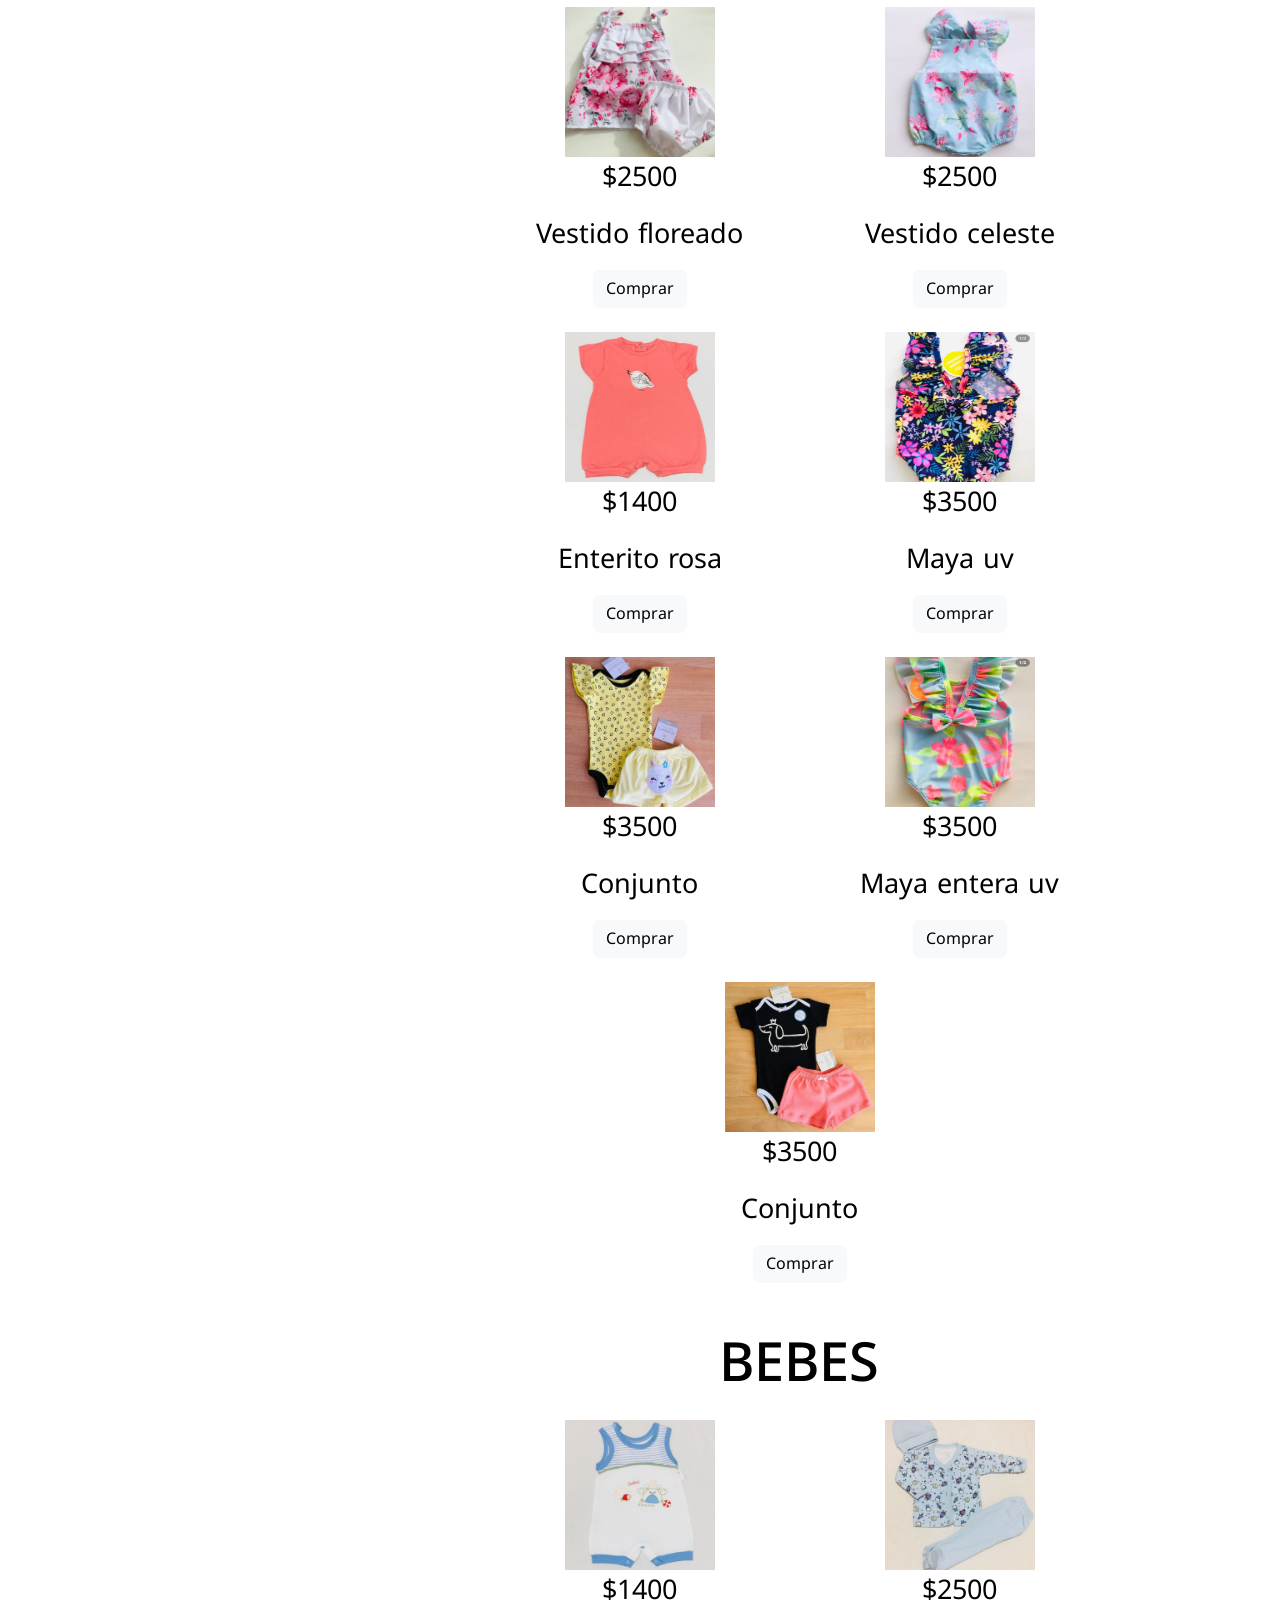
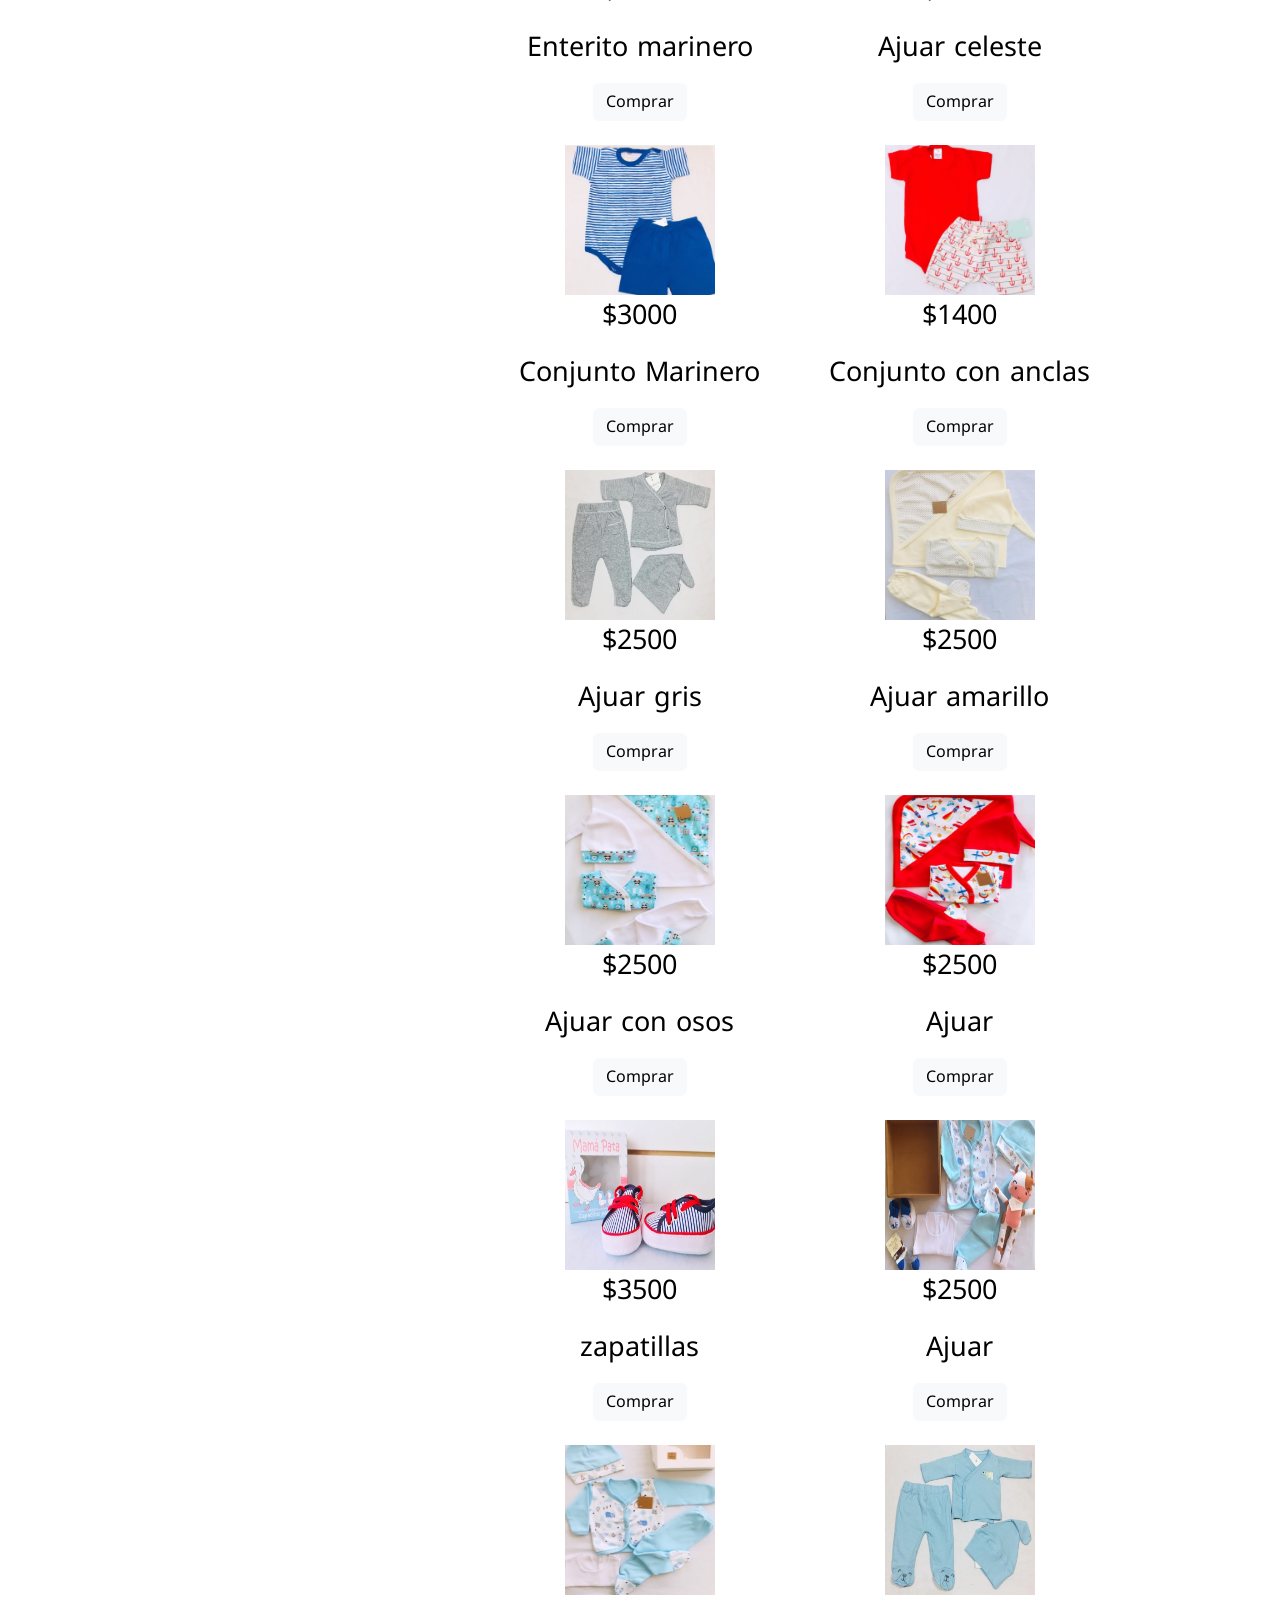
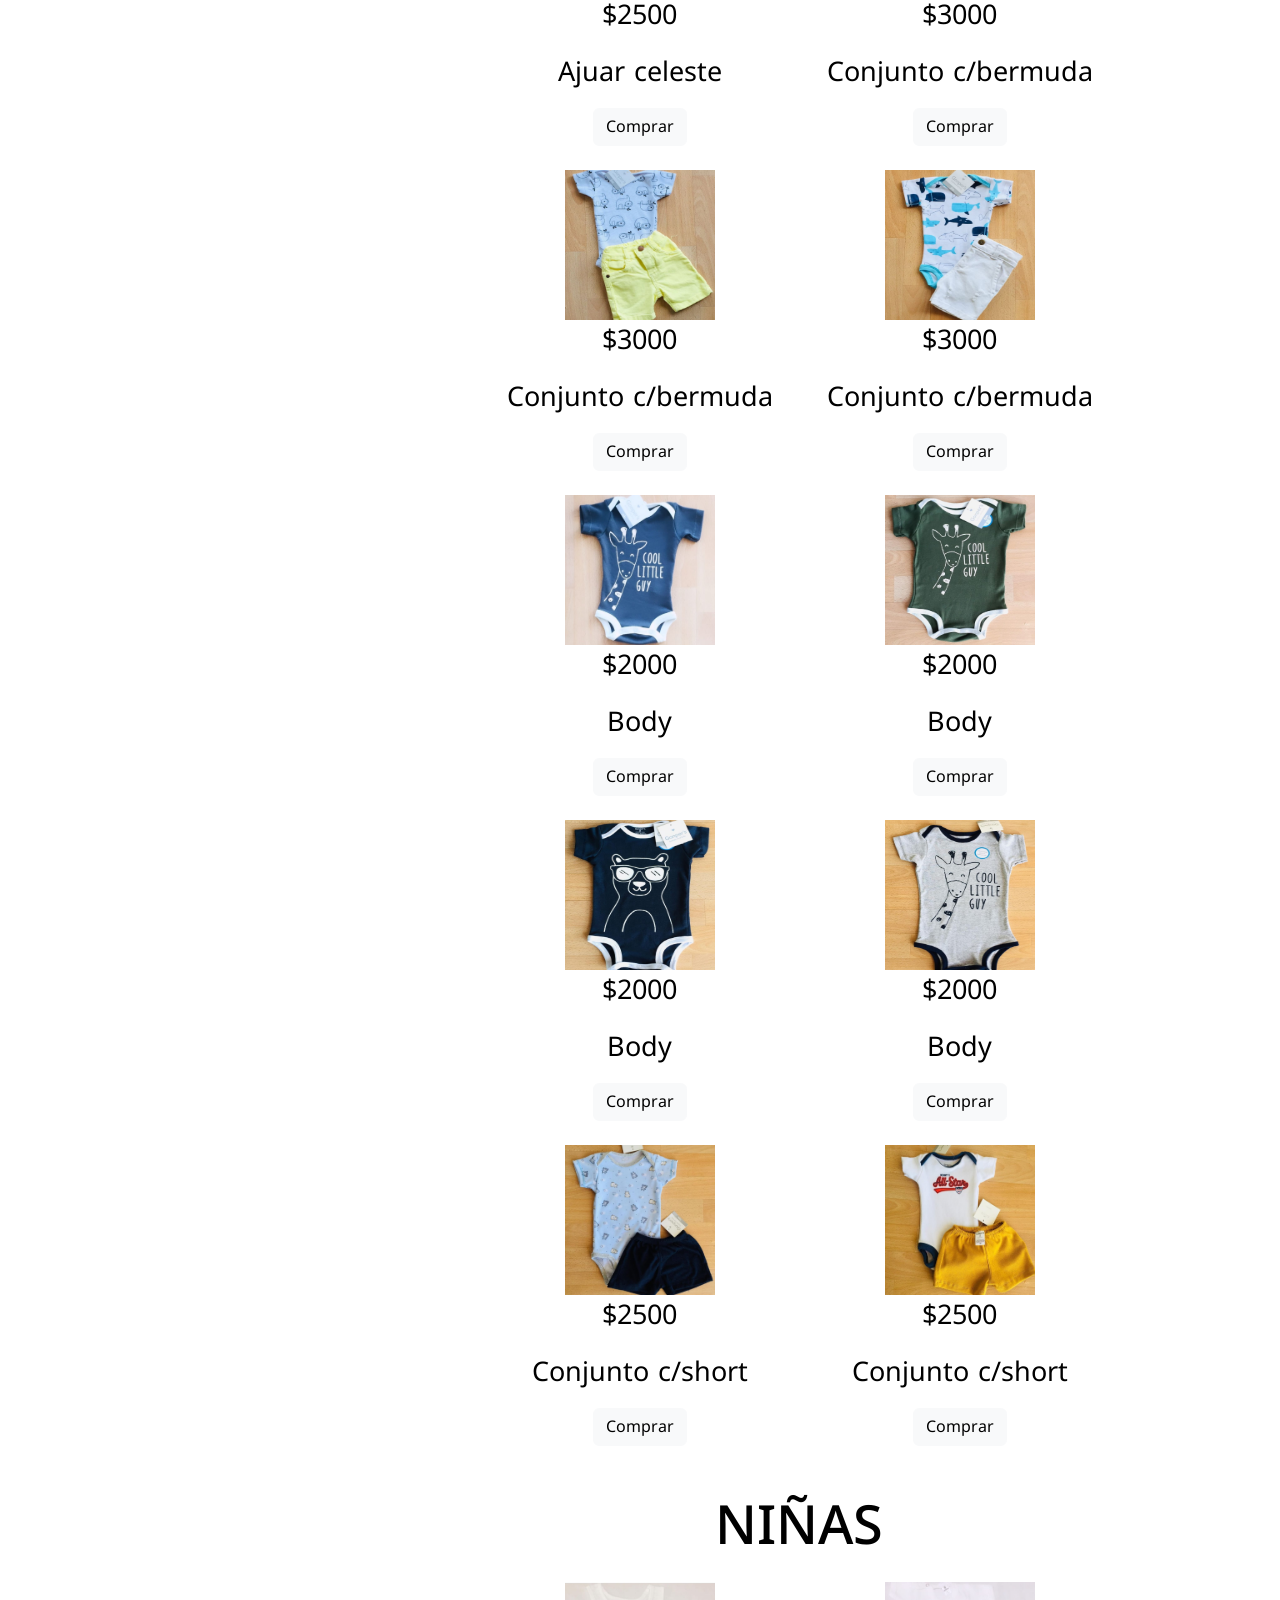
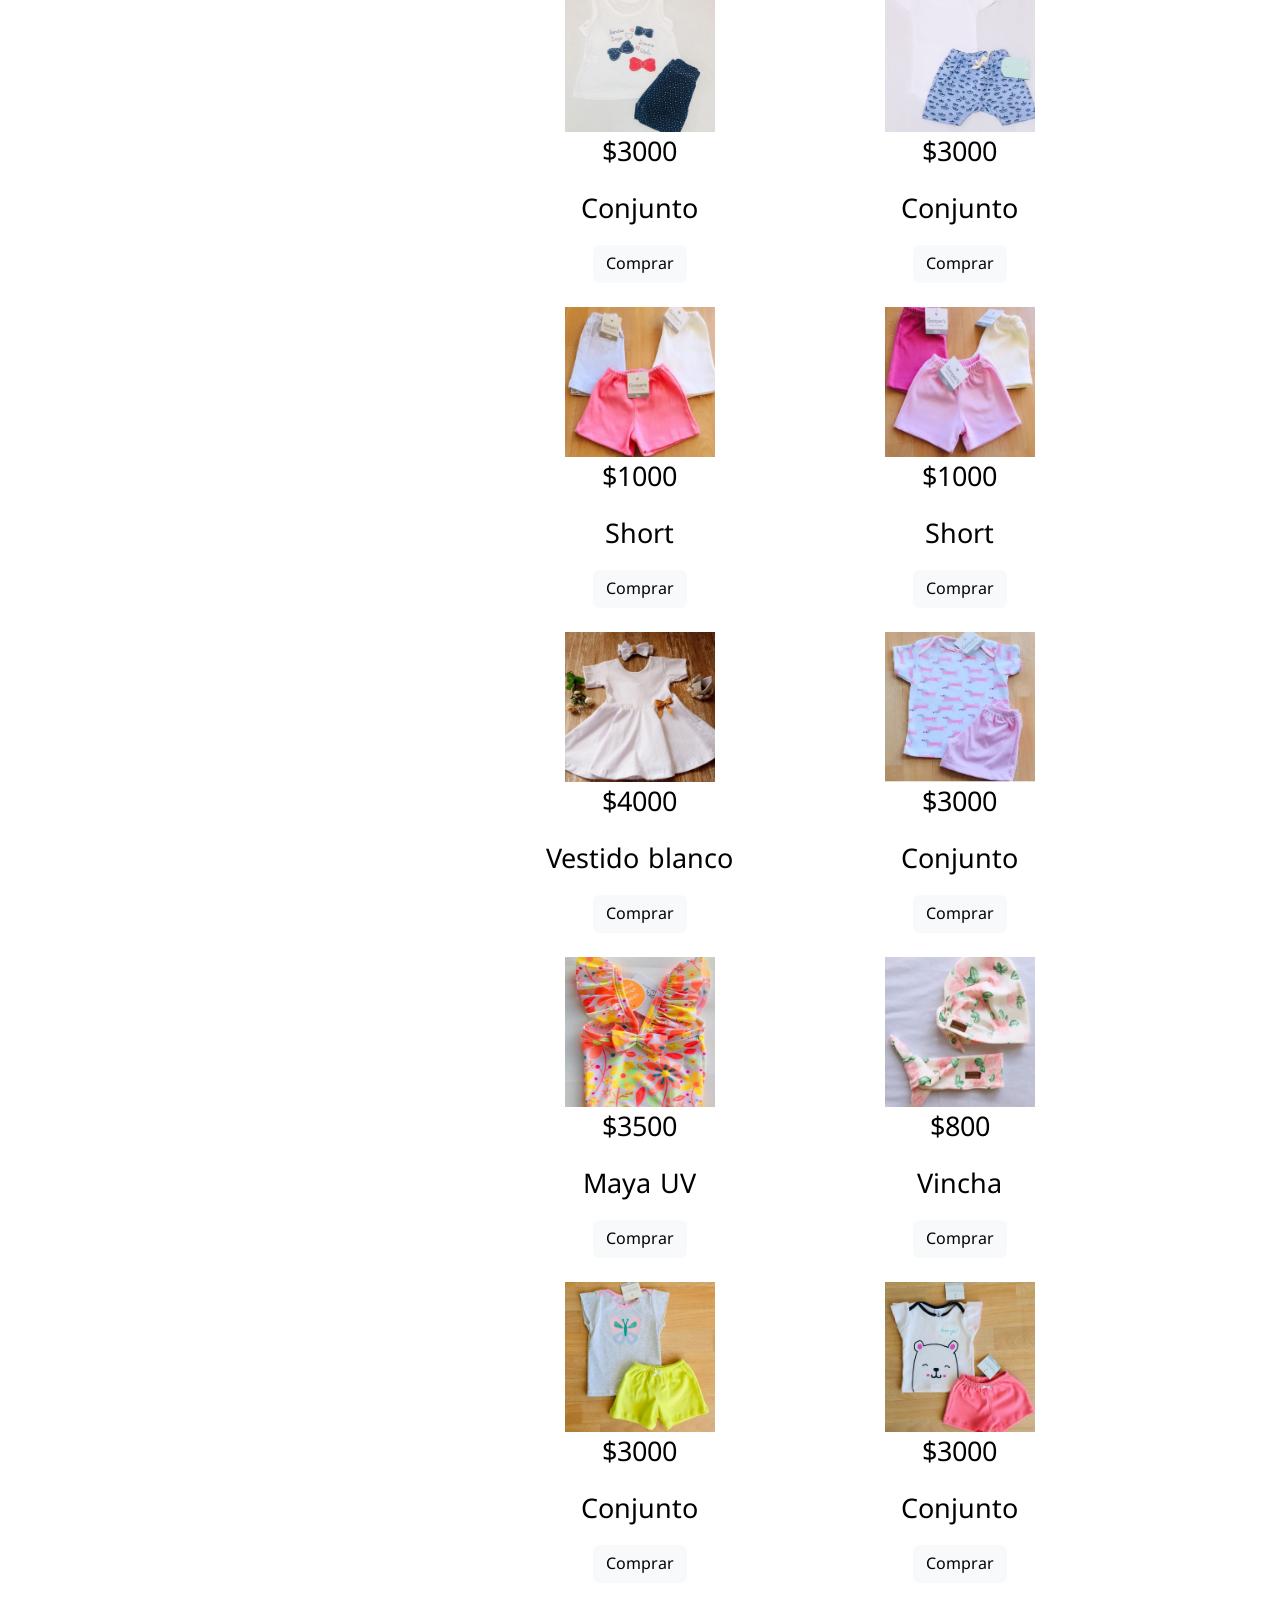
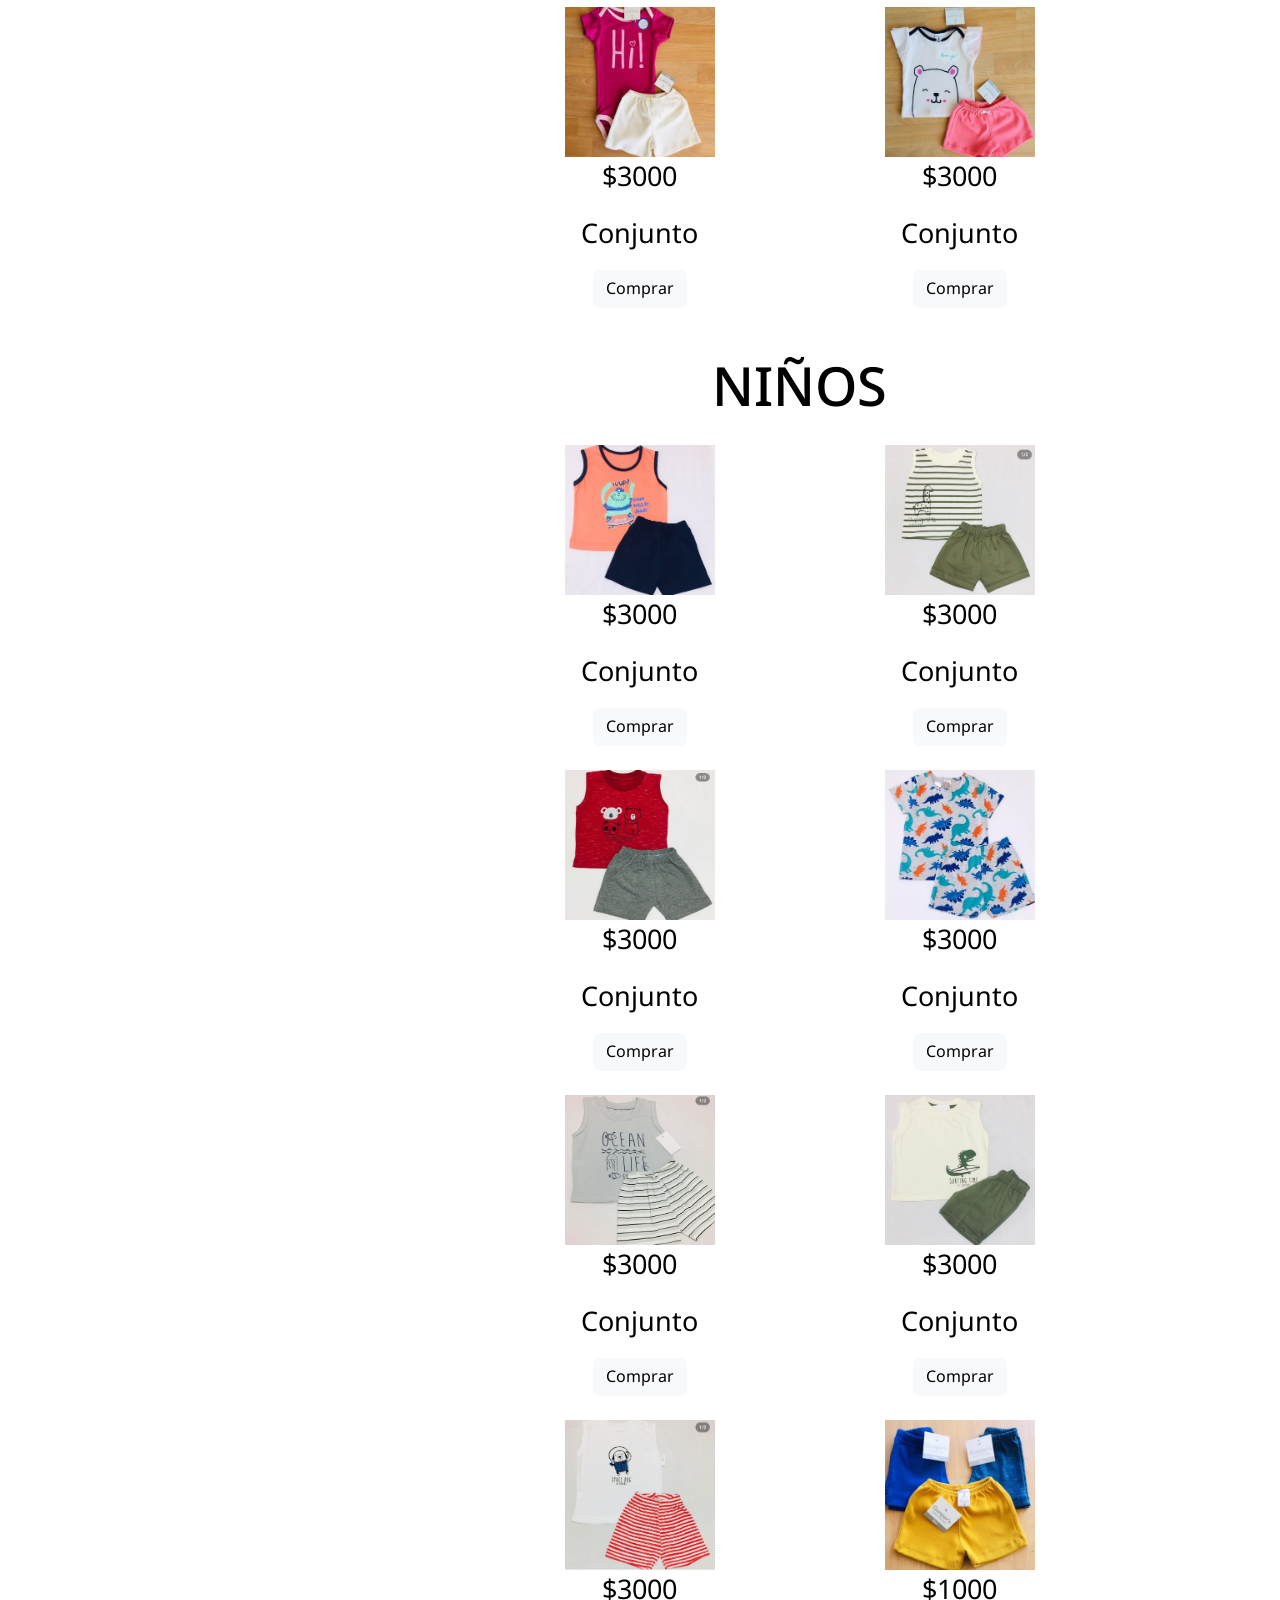
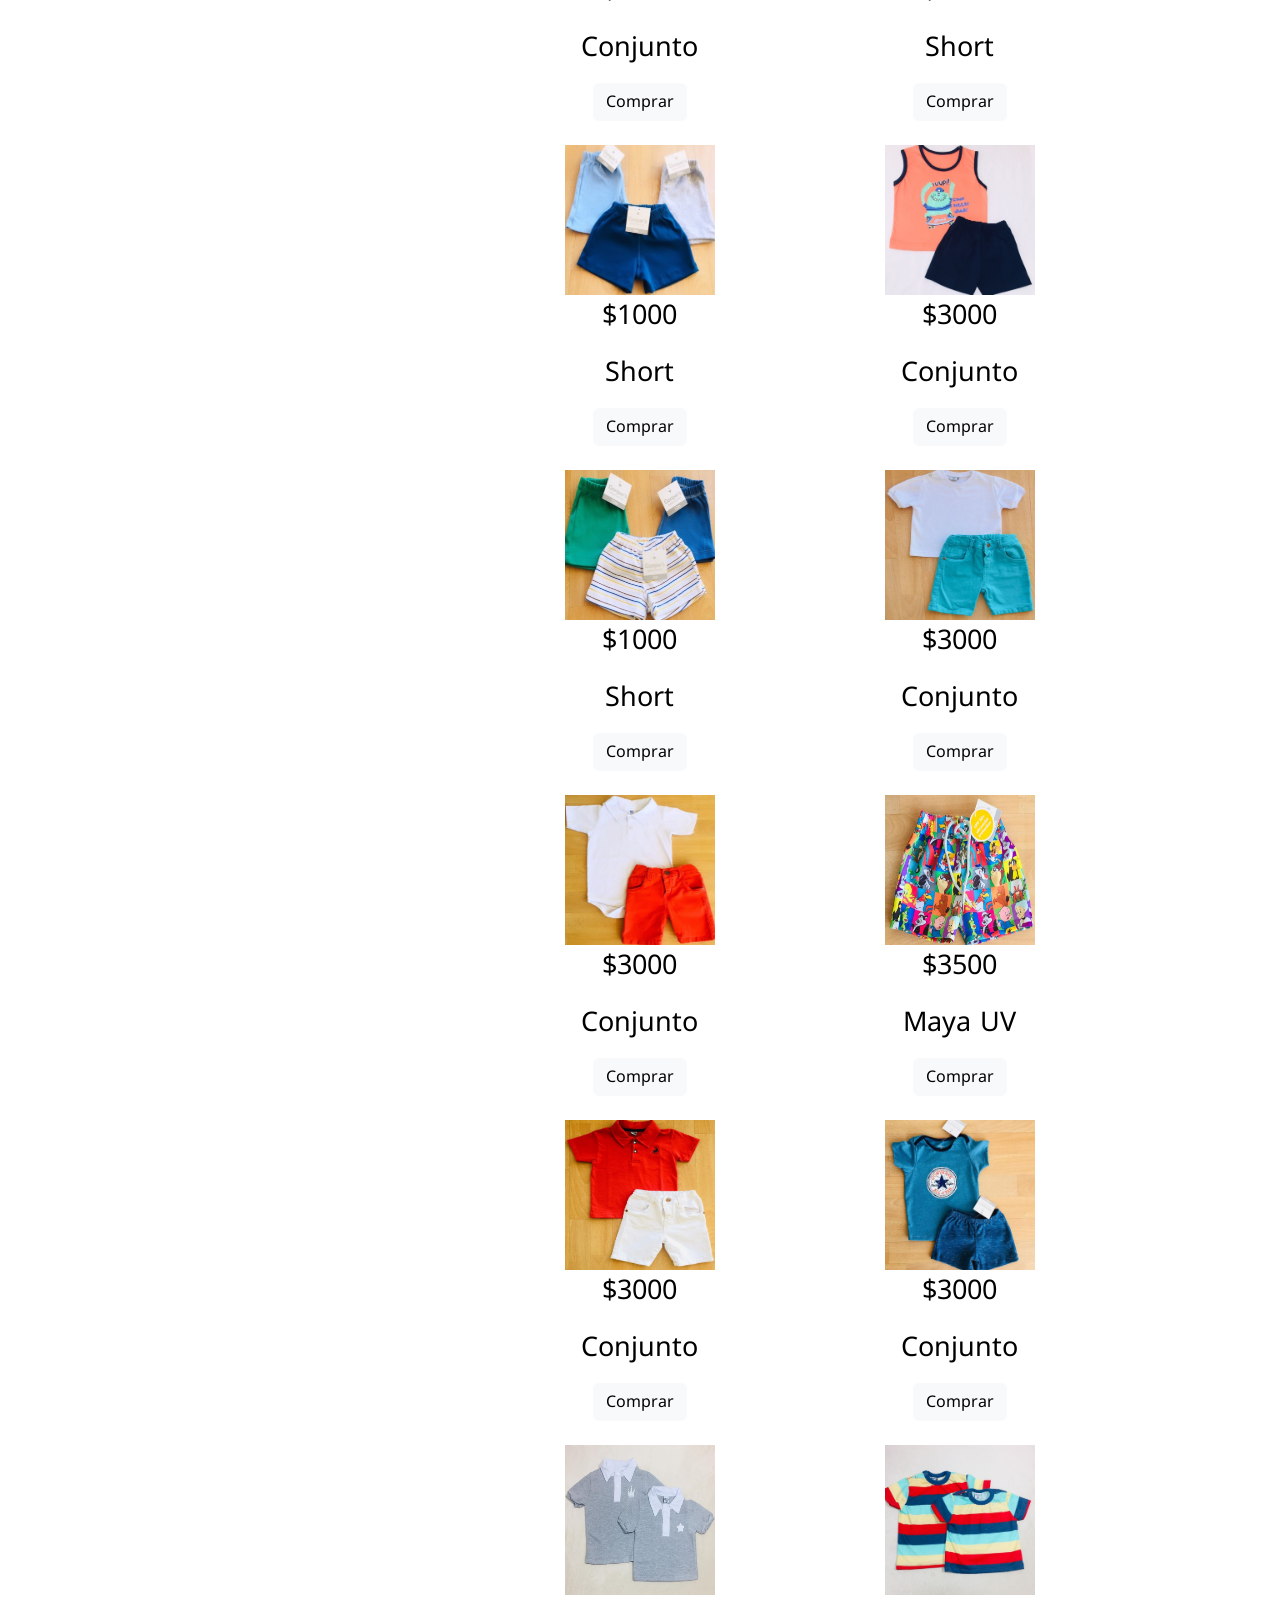
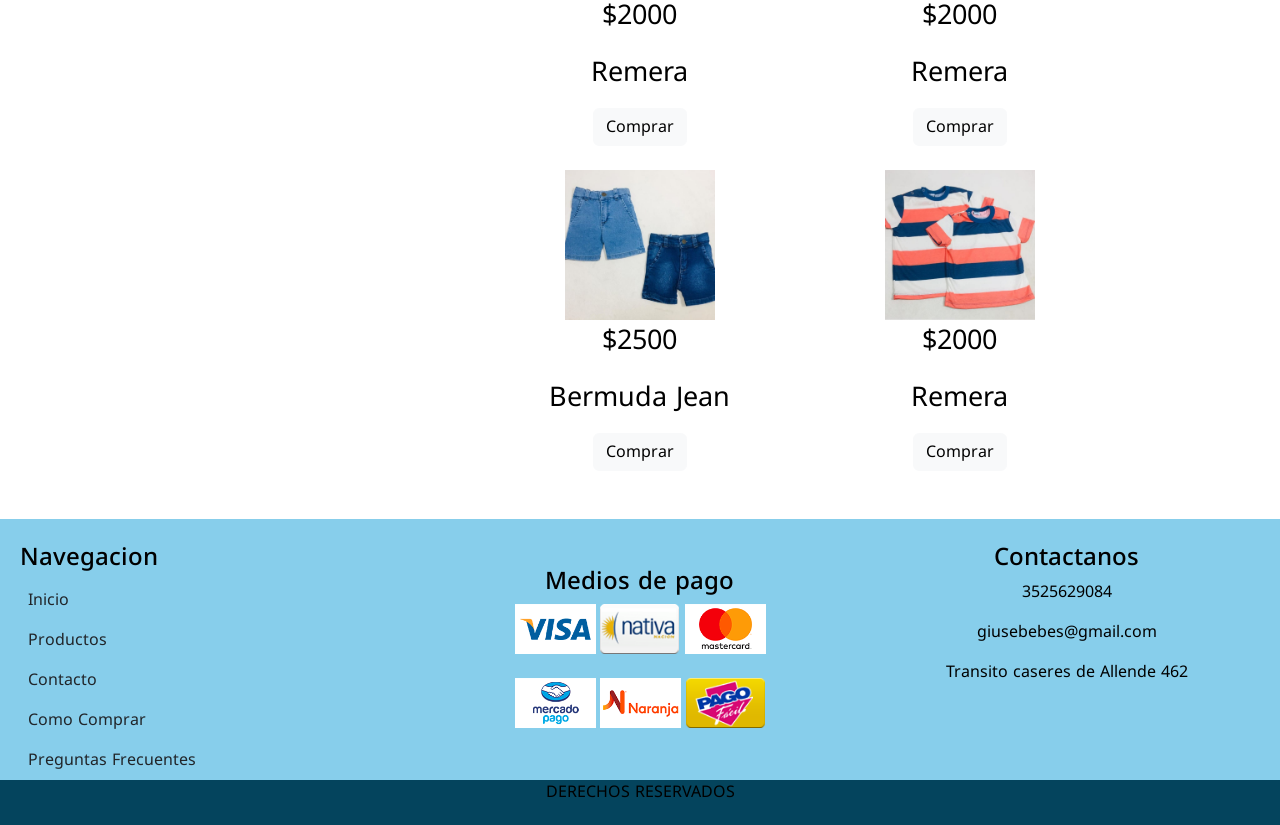
<file: paginas/productos.html>
<!DOCTYPE html>
<html lang="es">
    <head>
        <meta charset="UTF-8">
        <meta http-equiv="X-UA-Compatible" content="IE=edge">
        <meta name="viewport" content="width=device-width, initial-scale=1.0">
        <meta name="description" content="La calidad de las prendas de tus bebes la encontras en Giuse Bebes">
        <meta name="keywords"content="PRODUCTOS,NIÑAS,NIÑOS,BEBES.BEBAS">
        <title>Productos</title>
        <link rel="shortcut icon" href="../favicon.ico">
        <link rel="stylesheet" href="https://cdnjs.cloudflare.com/ajax/libs/animate.css/4.1.1/animate.min.css">
        <link rel="stylesheet" href="../css/bootstrap.min.css">
        <link rel="stylesheet" href="../css/estilos.css">

    </head>

    <body class="body">
        
        <header class=" header container sticky-top  " > 
            <!--Primera seccion de Header-->
          <section class=" first__seccion container text-center  ">
             
              <div class="row  justify-content-center align-items-center  ">

                
               <div class=" col-4 opacity-75 mt-4 " >
                 <!--Buscador rapido-->
                 <form>
                  <input type="text"  placeholder="Buscar" class="w-100">
              </form>
              </div>
               <!--Logo de la pagina web-->
              <div class=" logo_img  col-4 hvr-float "> 
                  <a class="navbar-brand" href="../index.html">
                      <div class="imagen_logo mt-4   ">
                        <img src="../src/logo.jpeg"  alt="logo-giuse-bebes " width="90" height="90"> 
                        
                      </div>
                  </a>
                </div>
                <div class= "crear__cuenta col-4 mt-4  text-end  " >
                    <!-- link de ingreso para crear una cuenta o iniciar seción-->
                    <img  class="hvr-float" src="../src/iniciar sesion.png" alt="" height="40">
                    <a href="carrito.html"><img class="hvr-float" src="../src/carrito de compra.png"  alt="Icono de un carrito de compras" height="40"></a>
                </div>
              
          <!--segunda seccion del Header-->
            </section>
            <section  class="second_section">
            <!--Navegador que se transforma a vista mobile-->
              <nav class="navbar navbar-expand-md mt-4 ">
                  <button class="navbar-toggler" type="button" data-bs-toggle="collapse" data-bs-target="#navbarCollapse" aria-controls="navbarCollapse" aria-expanded="false" aria-label="Toggle navigation">
                      <span class="navbar-toggler-icon"></span>
                    </button>
                  <div class="collapse navbar-collapse" id="navbarCollapse">
                      <ul class="navbar-nav w-100 d-flex justify-content-center text-center ">
                        <li class="nav-item me-4">
                          <a class="nav-link hvr-float  " aria-current="page" href="../index.html">Inicio</a>
                        </li>
                        <li class="nav-item me-4">
                          <a class="nav-link hvr-float " href="#">Productos</a>
                        </li>
                        <li class="nav-item me-4">
                          <a class="nav-link hvr-float " aria-current="page" href="../paginas/contactos.html">Contactos</a>
                        </li>
                        <li class="nav-item me-4">
                          <a class="nav-link hvr-float  " aria-current="page" href="./como_comprar.html">Como comprar</a>
                        </li>
                        <li class="nav-item">
                          <a class="nav-link hvr-float  " aria-current="page" href="../paginas/preguntas_frecuentes.html">Preguntas frecuentes</a>
                        </li>
                       
                      </ul>
                    
                    </div>
              </nav>
              </div>
              </section>
          </header>

       <!--Video que esta puesto en todo el Body-->
          <div class="divVideo">
            <video autoplay muted loop class="video">
              <source src="../src/BebÃ© - 115458.mp4" type="video/mp4">
             
            </video>
          </div>

        <main class="main_productos ">

            <div class="  lista_productos row me-1 ms-1">
                <div class="col-12 col-md-3 col-lg-3 mt-4">
                  <div id="list-example" class="list-group">
                    <a class="list-group-item list-group-item-action" href="#bebas">BEBAS</a>
                    <a class="list-group-item list-group-item-action" href="#bebes">BEBES</a>
                    <a class="list-group-item list-group-item-action" href="#niñas">NIÑAS</a>
                    <a class="list-group-item list-group-item-action" href="#niños">NIÑOS</a>
                  </div>
                </div >

                <div class=" productos-img col-12 col-md-9 col-lg-9 text-center ">
                 
                    <h3 id="bebas" class="text-center mb-4  mt-4 "> BEBAS</h3>

                    <div class="cards">
                        <div class="col-6 col-md-4  col-lg-3  hvr-float mb-4 text-center">
                        <img src="../src/bebas/1.jpeg" alt=" Enterito color rosa">
                        <p class="text-center">$1400</p>
                       <p class="text-center"> Enterito color rosa</p>
                       <a href="./carrito.html" class="btn btn-light">Comprar</a>
                      </div>
                      <div class="col-6 col-md-4  col-lg-3   hvr-float mb-4  text-center">
                        <img src="../src/bebas/2.jpeg" alt="Conjunto color rosa" >
                        <p class="text-center">$3500</p>
                        <p class="text-center col">Conjunto color rosa</p>
                        <a href="./carrito.html" class="btn btn-light ">Comprar</a>
                    </div>
                    <div class="col-12 col-md-4  col-lg-3   hvr-float mb-4  text-center">
                        <img src="../src/bebas/3.jpeg" alt="Conjunto de estampa" >
                        <p class="text-center">$3500</p>
                        <p class="text-center col">Conjunto</p> 
                        <a href="./carrito.html" class="btn btn-light ">Comprar</a>
                    </div>
                    <div class="col-12 col-md-4  col-lg-3   hvr-float mb-4 text-center">
                        <img src="../src/bebas/4.jpeg" alt="Ajuar color blanco-rosa" >
                        <p class="text-center"> $2500</p>
                        <p class="text-center col"> Ajuar</p> 
                        <a href="./carrito.html" class="btn btn-light col">Comprar</a>
                    </div>
                    <div class="col-12 col-md-4  col-lg-3   hvr-float mb-4 text-center">
                        <img src="../src/bebas/5.jpeg" alt="Ajuar color rosa" >
                        <p class="text-center"> $2500</p>
                        <p class="text-center col"> Ajuar color rosa</p> 
                        <a href="./carrito.html" class="btn btn-light col">Comprar</a>
                    </div>
                    <div class="col-12 col-md-4  col-lg-3   hvr-float mb-4 text-center">
                        <img src="../src/bebas/6.jpeg" alt="Ajuar con flores" width="170" height="200">
                        <p class="text-center"> $2500</p>
                        <p class="text-center col">  Ajuar con flores</p>
                        <a href="./carrito.html" class="btn btn-light col">Comprar</a>
                    </div>
                    <div class="col-12 col-md-4  col-lg-3   hvr-float mb-4 text-center">
                        <img src="../src/bebas/7.jpeg" alt="Zapatillas con flores" >
                        <p class="text-center">$3500</p>
                        <p class="text-center col"> Zapatillas</p>
                        <a href="./carrito.html" class="btn btn-light col">Comprar</a>
                    </div>
                    <div class="col-12 col-md-4  col-lg-3   hvr-float mb-4 text-center">
                        <img src="../src/bebas/8.jpeg" alt=" Ajuar blanco" width="170" height="200">
                        <p class="text-center">$2500</p>
                        <p class="text-center col"> Ajuar blanco</p>
                        <a href="./carrito.html" class="btn btn-light col">Comprar</a>
                    </div>
                    <div class="col-12 col-md-4  col-lg-3   hvr-float mb-4 text-center">
                        <img src="../src/bebas/9.jpeg" alt="Vestido floreado" >
                        <p class="text-center">$2500</p>
                        <p class="text-center col"> Vestido floreado</p>
                        <a href="./carrito.html" class="btn btn-light col">Comprar</a>
                    </div>
                    <div class="col-12 col-md-4  col-lg-3   hvr-float mb-4 text-center">
                        <img src="../src/bebas/10.jpeg" alt="Vestido celeste con flores " width="170" height="200">
                        <p class="text-center">$2500</p>
                        <p class="text-center col"> Vestido celeste</p>
                        <a href="./carrito.html" class="btn btn-light col">Comprar</a>
                    </div>
                    <div class="col-12 col-md-4  col-lg-3   hvr-float mb-4 text-center">
                        <img src="../src/bebas/11.jpeg" alt="Enterito rosa " >
                        <p class="text-center">$1400</p>
                        <p class="text-center col"> Enterito rosa</p>
                        <a href="./carrito.html" class="btn btn-light col">Comprar</a>
                    </div>
                    <div class="col-12 col-md-4  col-lg-3   hvr-float mb-4 text-center">
                        <img src="../src/bebas/12.jpeg" alt="Maya entera proteccion" >
                        <p class="text-center">$3500</p>
                        <p class="text-center col"> Maya uv</p>
                        <a href="./carrito.html" class="btn btn-light col">Comprar</a>
                    </div>
                    <div class="col-12 col-md-4  col-lg-3   hvr-float mb-4 text-center ">
                        <img src="../src/bebas/13.jpeg" alt="Conjunto amarillo" >
                        <p class="text-center">$3500</p>
                        <p class="text-center col"> Conjunto</p>
                        <a href="./carrito.html" class="btn btn-light col">Comprar</a>
                    </div>
                    <div class="col-12 col-md-4  col-lg-3   hvr-float mb-4 text-center">
                        <img src="../src/bebas/14.jpeg" alt=" Maya entera proteccion" >
                        <p class="text-center">$3500</p>
                        <p class="text-center col"> Maya entera uv</p>
                        <a href="./carrito.html" class="btn btn-light col">Comprar</a>
                    </div>
                    <div class="col-12 col-md-4  col-lg-3   hvr-float mb-4 text-center">
                        <img src="../src/bebas/15.jpeg" alt="Conjunto con estampa"  width="170" height="200">
                        <p class="text-center">$3500</p>
                        <p class="text-center col"> Conjunto</p>
                        <a href="./carrito.html" class="btn btn-light col">Comprar</a>
                    </div>

                    <h3 id="bebes" class="text-center mb-4 mt-4 "> BEBES</h3>

                    

                        <div class="col-12 col-md-4  col-lg-3   hvr-float mb-4 text-center ">
                            <img src="../src/bebes/1.jpeg" alt="Enterito marinero" width="170"   height="200">
                            <p class="text-center">$1400</p>
                            <p class="text-center col"> Enterito marinero</p>
                            <a href="./carrito.html" class="btn btn-light col">Comprar</a>
                        </div>
                        <div class="col-12 col-md-4  col-lg-3   hvr-float mb-4 text-center">
                            <img src="../src/bebes/2.jpeg" alt="Ajuar celeste" >
                            <p class="text-center"> $2500</p>
                            <p class="text-center col"> Ajuar celeste</p>
                            <a href="./carrito.html" class="btn btn-light col">Comprar</a>
                        </div>
                        <div class="col-12 col-md-4  col-lg-3   hvr-float mb-4 text-center ">
                            <img src="../src/bebes/3.jpeg" alt="Conjunto Marinero" width="170" height="200">
                            <p class="text-center">$3000</p>
                            <p class="text-center col"> Conjunto Marinero</p>
                            <a href="./carrito.html" class="btn btn-light col">Comprar</a>
                        </div>
                        <div class="col-12 col-md-4  col-lg-3   hvr-float mb-4 text-center">
                            <img src="../src/bebes/4.jpeg" alt="Conjunto con anclas" >
                            <p class="text-center">$1400</p>
                            <p class="text-center col"> Conjunto con anclas</p>
                            <a href="./carrito.html" class="btn btn-light col">Comprar</a>
                        </div>
                        <div class="col-12 col-md-4  col-lg-3   hvr-float mb-4 text-center">
                            <img src="../src/bebes/5.jpeg" alt="Ajuar gris" >
                            <p class="text-center"> $2500</p>
                            <p class="text-center col"> Ajuar gris</p>
                            <a href="./carrito.html" class="btn btn-light col">Comprar</a>
                        </div>
                        <div class="col-12 col-md-4  col-lg-3   hvr-float mb-4 text-center">
                            <img src="../src/bebes/6.jpeg" alt="Ajuar amarillo" >
                            <p class="text-center">$2500</p>
                            <p class="text-center col"> Ajuar amarillo </p>
                            <a href="./carrito.html" class="btn btn-light col">Comprar</a>
                        </div>
                        <div class="col-12 col-md-4  col-lg-3   hvr-float mb-4 text-center">
                            <img src="../src/bebes/7.jpeg" alt="Ajuar con osos" >
                            <p class="text-center">$2500</p>
                            <p class="text-center col"> Ajuar con osos </p>
                            <a href="./carrito.html" class="btn btn-light col">Comprar</a>
                        </div> 
                        <div class="col-12 col-md-4  col-lg-3   hvr-float mb-4 text-center">
                            <img src="../src/bebes/8.jpeg" alt="Ajuar con estampas rojas" width="170"   height="200">
                            <p class="text-center">$2500</p>
                            <p class="text-center col"> Ajuar </p>
                            <a href="./carrito.html" class="btn btn-light col">Comprar</a>
                        </div>
                        <div class="col-12 col-md-4  col-lg-3   hvr-float mb-4 text-center">
                            <img src="../src/bebes/9.jpeg" alt="zapatillas de marinero " width="170"   height="200">
                            <p class="text-center">$3500</p>
                            <p class="text-center col">zapatillas</p>
                            <a href="./carrito.html" class="btn btn-light col">Comprar</a>
                        </div>
                        <div class="col-12 col-md-4  col-lg-3   hvr-float mb-4 text-center">
                            <img src="../src/bebes/10.jpeg" alt="Ajuar celeste-blanco" width="170" height="200">
                            <p class="text-center">$2500</p>
                            <p class="text-center col"> Ajuar</p>
                            <a href="./carrito.html" class="btn btn-light col">Comprar</a>
                        </div>
                        <div class="col-12 col-md-4  col-lg-3   hvr-float mb-4 text-center">
                            <img src="../src/bebes/11.jpeg" alt="Ajuar celeste" width="170" height="200">
                            <p class="text-center">$2500</p>
                            <p class="text-center col"> Ajuar celeste</p>
                            <a href="./carrito.html" class="btn btn-light col">Comprar</a>
                        </div>
                        <div class="col-12 col-md-4  col-lg-3   hvr-float mb-4 text-center">
                            <img src="../src/bebes/12.jpeg" alt="Conjunto con bermuda" >
                            <p class="text-center">$3000</p>
                            <p class="text-center col"> Conjunto c/bermuda</p>
                            <a href="./carrito.html" class="btn btn-light col">Comprar</a>
                        </div>
                        <div class="col-12 col-md-4  col-lg-3   hvr-float mb-4 text-center">
                            <img src="../src/bebes/13.jpeg" alt="Conjunto con bermuda" width="170"height="200">
                            <p class="text-center">$3000</p>
                            <p class="text-center col"> Conjunto c/bermuda</p>
                            <a href="./carrito.html" class="btn btn-light col">Comprar</a>
                        </div>
                        <div class="col-12 col-md-4  col-lg-3   hvr-float mb-4 text-center">
                            <img src="../src/bebes/15.jpeg" alt="Conjunto con bermuda" >
                            <p class="text-center">$3000</p>
                            <p class="text-center col"> Conjunto c/bermuda</p>
                            <a href="./carrito.html" class="btn btn-light col">Comprar</a>
                        </div>
                        <div class="col-12 col-md-4  col-lg-3   hvr-float mb-4 text-center">
                            <img src="../src/bebes/16.jpeg" alt="Body" width="170" height="200">
                            <p class="text-center">$2000</p>
                            <p class="text-center col"> Body </p>
                            <a href="./carrito.html" class="btn btn-light col">Comprar</a>
                        </div>
                        <div class="col-12 col-md-4  col-lg-3   hvr-float mb-4 text-center">
                            <img src="../src/bebes/17.jpeg" alt="Body " >
                            <p class="text-center">$2000</p>
                            <p class="text-center col"> Body </p>
                            <a href="./carrito.html" class="btn btn-light col">Comprar</a>
                        </div>
                        <div class="col-12 col-md-4  col-lg-3   hvr-float mb-4 text-center">
                            <img src="../src/bebes/18.jpeg" alt="Body " >
                            <p class="text-center">$2000</p>
                            <p class="text-center col"> Body </p>
                            <a href="./carrito.html" class="btn btn-light col">Comprar</a>
                        </div>
                        <div class="col-12 col-md-4  col-lg-3   hvr-float mb-4 text-center">
                            <img src="../src/bebes/19.jpeg" alt="Body " width="170"   height="200">
                            <p class="text-center">$2000</p>
                            <p class="text-center col"> Body </p>
                            <a href="./carrito.html" class="btn btn-light col">Comprar</a>
                        </div>
                        <div class="col-12 col-md-4  col-lg-3   hvr-float mb-4 text-center">
                            <img src="../src/bebes/20.jpeg" alt="Conjunto con short" width="170" height="200">
                            <p class="text-center">$2500</p>
                            <p class="text-center col"> Conjunto c/short</p>
                            <a href="./carrito.html" class="btn btn-light col">Comprar</a>
                        </div> 
                        <div class="col-12 col-md-4  col-lg-3   hvr-float mb-4 text-center">
                            <img src="../src/bebes/21.jpeg" alt="Conjunto con short" >
                            <p class="text-center">$2500</p>
                            <p class="text-center col"> Conjunto c/short</p>
                            <a href="./carrito.html" class="btn btn-light col">Comprar</a>
                        </div>

                        <h3 id="niñas" class="text-center mb-4 mt-4 "> NIÑAS</h3>

                        
                            <div class="col-12 col-md-4  col-lg-3   hvr-float mb-4 text-center">
                                <img src="../src/nenas/1.jpeg" alt="Conjunto" width="170"   height="200">
                                <p class="text-center">$3000</p>
                                <p class="text-center col"> Conjunto </p> 
                                <a href="./carrito.html" class="btn btn-light col">Comprar</a>
                            </div>
                            <div class="col-12 col-md-4  col-lg-3   hvr-float mb-4 text-center">
                                <img src="../src/nenas/2.jpeg" alt="Conjunto" >
                                <p class="text-center">$3000</p>
                                <p class="text-center col"> Conjunto </p>
                                <a href="./carrito.html" class="btn btn-light col">Comprar</a>
                            </div>
                            <div class="col-12 col-md-4  col-lg-3   hvr-float mb-4 text-center">
                                <img src="../src/nenas/3.jpeg" alt="Short" >
                                <p class="text-center">$1000</p>
                                <p class="text-center col"> Short </p>
                                <a href="./carrito.html" class="btn btn-light col">Comprar</a>
                            </div>
                            <div class="col-12 col-md-4  col-lg-3   hvr-float mb-4 text-center"> 
                                <img src="../src/nenas/4.jpeg" alt="Short" width="170" height="200">
                                <p class="text-center">$1000</p>
                                <p class="text-center col"> Short </p>
                                <a href="./carrito.html" class="btn btn-light col">Comprar</a>
                            </div>
                            <div class="col-12 col-md-4  col-lg-3   hvr-float mb-4 text-center">
                                <img src="../src/nenas/5.jpeg" alt="Vestido blanco" >
                                <p class="text-center">$4000</p>
                                <p class="text-center col"> Vestido blanco</p> 
                                <a href="./carrito.html" class="btn btn-light col">Comprar</a>
                            </div>
                            <div class="col-12 col-md-4  col-lg-3   hvr-float mb-4 text-center">
                                <img src="../src/nenas/6.jpeg" alt="Conjunto" width="170" height="200">
                                <p class="text-center">$3000</p>
                                <p class="text-center col"> Conjunto</p>
                                <a href="./carrito.html" class="btn btn-light col">Comprar</a>
                            </div>
                            <div class="col-12 col-md-4  col-lg-3   hvr-float mb-4 text-center">
                                <img src="../src/nenas/7.jpeg" alt="Maya con proteccion UV" width="170"   height="200">
                                <p class="text-center">$3500</p>
                                <p class="text-center col"> Maya UV</p>
                                <a href="./carrito.html" class="btn btn-light col">Comprar</a>
                            </div>
                            <div class="col-12 col-md-4  col-lg-3   hvr-float mb-4 text-center">
                                <img src="../src/nenas/8.jpeg" alt="Vincha" >
                                <p class="text-center"> $800</p>
                                <p class="text-center col"> Vincha</p>
                                <a href="./carrito.html" class="btn btn-light col">Comprar</a>
                                </div>
                            <div class="col-12 col-md-4  col-lg-3   hvr-float mb-4 text-center">
                                <img src="../src/nenas/9.jpeg" alt="Conjunto" >
                                <p class="text-center">$3000</p>
                                <p class="text-center col"> Conjunto</p>
                                <a href="./carrito.html" class="btn btn-light col">Comprar</a>
                            </div>
                            <div class="col-12 col-md-4  col-lg-3   hvr-float mb-4 text-center">
                                <img src="../src/nenas/10.jpeg" alt="Conjunto" >
                                <p class="text-center">$3000</p>
                                <p class="text-center col"> Conjunto </p> 
                                <a href="./carrito.html" class="btn btn-light col">Comprar</a>
                            </div>
                            <div class="col-12 col-md-4  col-lg-3   hvr-float mb-4 text-center">
                                <img src="../src/nenas/11.jpeg" alt="Conjunto" >
                                <p class="text-center">$3000</p>
                                <p class="text-center col"> Conjunto </p>
                                <a href="./carrito.html" class="btn btn-light col">Comprar</a>
                            </div>
                            <div class="col-12 col-md-4  col-lg-3   hvr-float mb-4 text-center">
                                <img src="../src/nenas/12.jpeg" alt="Conjunto" width="170" height="200">
                                <p class="text-center">$3000</p>
                                <p class="text-center col"> Conjunto </p>
                                <a href="./carrito.html" class="btn btn-light col">Comprar</a>
                            </div>

                            <h3 id="niños" class="text-center mb-4 mt-4"> NIÑOS</h3>
                            
                                <div class="col-12 col-md-4  col-lg-3   hvr-float mb-4 text-center">
                                    <img src="../src/nenes/1.jpeg" alt="Conjunto"  >
                                    <p class="text-center"> $3000</p>
                                    <p class="text-center col"> Conjunto</p>
                                    <a href="./carrito.html" class="btn btn-light col">Comprar</a>
                                </div>
                                <div class="col-12 col-md-4  col-lg-3   hvr-float mb-4 text-center">
                                    <img src="../src/nenes/2.jpeg" alt="Conjunto"  width="180"   height="200">
                                    <p class="text-center"> $3000</p>
                                    <p class="text-center col"> Conjunto</p> 
                                    <a href="./carrito.html" class="btn btn-light col">Comprar</a>
                                </div>
                                <div class="col-12 col-md-4  col-lg-3   hvr-float mb-4 text-center">
                                    <img src="../src/nenes/3.jpeg" alt="Conjunto"  >
                                    <p class="text-center"> $3000</p>
                                    <p class="text-center col"> Conjunto</p> 
                                    <a href="./carrito.html" class="btn btn-light col">Comprar</a>
                                </div>
                                <div class="col-12 col-md-4  col-lg-3   hvr-float mb-4 text-center">
                                    <img src="../src/nenes/4.jpeg" alt="Conjunto"  width="170"   height="200">
                                    <p class="text-center"> $3000</p>
                                    <p class="text-center col"> Conjunto</p>
                                    <a href="./carrito.html" class="btn btn-light col">Comprar</a>
                                </div>
                                <div class="col-12 col-md-4  col-lg-3   hvr-float mb-4 text-center">
                                    <img src="../src/nenes/5.jpeg" alt="Conjunto"  >
                                    <p class="text-center"> $3000</p>
                                    <p class="text-center col"> Conjunto</p>
                                    <a href="./carrito.html" class="btn btn-light col">Comprar</a>
                                </div> 
                                <div class="col-12 col-md-4  col-lg-3   hvr-float mb-4 text-center">
                                    <img src="../src/nenes/6.jpeg" alt="Conjunto"  >
                                    <p class="text-center"> $3000</p>
                                    <p class="text-center col"> Conjunto</p>
                                    <a href="./carrito.html" class="btn btn-light col">Comprar</a>
                                </div>
                                <div class="col-12 col-md-4  col-lg-3   hvr-float mb-4 text-center">
                                    <img src="../src/nenes/7.jpeg" alt="Conjunto" width="170" height="200">
                                    <p class="text-center"> $3000</p>
                                    <p class="text-center col"> Conjunto</p>
                                    <a href="./carrito.html" class="btn btn-light col">Comprar</a>
                                </div>
                                <div class="col-12 col-md-4  col-lg-3   hvr-float mb-4 text-center">
                                    <img src="../src/nenes/8.jpeg" alt="Short" >
                                    <p class="text-center"> $1000</p>
                                    <p class="text-center col"> Short</p>
                                    <a href="./carrito.html" class="btn btn-light col">Comprar</a>
                                </div>
                                <div class="col-12 col-md-4  col-lg-3   hvr-float mb-4 text-center">
                                    <img src="../src/nenes/9.jpeg" alt="Short"  >
                                    <p class="text-center"> $1000</p>
                                    <p class="text-center col"> Short</p> 
                                    <a href="./carrito.html" class="btn btn-light col">Comprar</a>
                                </div>
                                <div class="col-12 col-md-4  col-lg-3   hvr-float mb-4 text-center">
                                    <img src="../src/nenes/1.jpeg" alt="Conjunto"  >
                                    <p class="text-center"> $3000</p>
                                    <p class="text-center col"> Conjunto</p>
                                    <a href="./carrito.html" class="btn btn-light col">Comprar</a> 
                                </div>
                                <div class="col-12 col-md-4  col-lg-3   hvr-float mb-4 text-center">
                                    <img src="../src/nenes/10.jpeg" alt="Short"  >
                                    <p class="text-center"> $1000</p>
                                    <p class="text-center col"> Short </p>
                                    <a href="./carrito.html" class="btn btn-light col">Comprar</a>
                                </div>
                                <div class="col-12 col-md-4  col-lg-3   hvr-float mb-4 text-center">
                                    <img src="../src/nenes/11.jpeg" alt="Conjunto" >
                                    <p class="text-center"> $3000</p>
                                    <p class="text-center col"> Conjunto</p> 
                                    <a href="./carrito.html" class="btn btn-light col">Comprar</a>
                                </div>
                                <div class="col-12 col-md-4  col-lg-3   hvr-float mb-4 text-center">
                                    <img src="../src/nenes/12.jpeg" alt="Conjunto"  >
                                    <p class="text-center"> $3000</p>
                                    <p class="text-center col"> Conjunto</p>
                                    <a href="./carrito.html" class="btn btn-light col">Comprar</a>
                                </div>
                                <div class="col-12 col-md-4  col-lg-3   hvr-float mb-4 text-center">
                                    <img src="../src/nenes/13.jpeg" alt="Maya con proteccion UV"  >
                                    <p class="text-center"> $3500</p>
                                    <p class="text-center col"> Maya UV </p>
                                    <a href="./carrito.html" class="btn btn-light col">Comprar</a>
                                </div>
                                <div class="col-12 col-md-4  col-lg-3   hvr-float mb-4 text-center">
                                    <img src="../src/nenes/14.jpeg" alt="Conjunto"  >
                                    <p class="text-center"> $3000</p>
                                    <p class="text-center col"> Conjunto</p> 
                                    <a href="./carrito.html" class="btn btn-light col">Comprar</a>
                                </div>
                                <div class="col-12 col-md-4  col-lg-3   hvr-float mb-4 text-center">
                                    <img src="../src/nenes/15.jpeg" alt="Conjunto"  width="170" height="200">
                                    <p class="text-center"> $3000</p>
                                    <p class="text-center col"> Conjunto</p>
                                    <a href="./carrito.html" class="btn btn-light col">Comprar</a>
                                </div>
                                <div class="col-12 col-md-4  col-lg-3   hvr-float mb-4 text-center">
                                    <img src="../src/nenes/16.jpeg" alt="Remera"  >
                                    <p class="text-center">$2000</p>
                                    <p class="text-center col"> Remera</p>
                                    <a href="./carrito.html" class="btn btn-light col">Comprar</a>
                                </div>
                                <div class="col-12 col-md-4  col-lg-3   hvr-float mb-4 text-center">
                                    <img src="../src/nenes/17.jpeg" alt="Remera" >
                                    <p class="text-center">$2000</p>
                                    <p class="text-center col"> Remera</p> 
                                    <a href="./carrito.html" class="btn btn-light col">Comprar</a>
                                </div>
                                <div class="col-12 col-md-4  col-lg-3   hvr-float mb-4 text-center">
                                    <img src="../src/nenes/18.jpeg" alt="Remera" >
                                    <p class="text-center"> $2500</p>
                                    <p class="text-center col"> Bermuda Jean </p>
                                    <a href="./carrito.html" class="btn btn-light col">Comprar</a>
                                </div>
                                <div class="col-12 col-md-4  col-lg-3   hvr-float mb-4 text-center">
                                    <img src="../src/nenes/19.jpeg" alt="Remera" >
                                    <p class="text-center">$2000</p>
                                    <p class="text-center col"> Remera </p>
                                    <a href="./carrito.html" class="btn btn-light col">Comprar</a>
                                </div>
                            
                            </div>
                
           
        </main>
        
        <footer class=" footer container-fluid ">
            
            <section class=" pie row  mt-4">
            <!-- titulo que nos indica la Navegacion-->
                <div class="pieDePagina__navegacion__links mt-4 col-12 col-md-4 col-lg-4 text-left">

                    <h4 class="ms-2">Navegacion</h4>

                    <nav class="pieDePagina__navegacion__links__anclas">
                        <nav class="nav flex-column text-dark">
                            <a class="nav-link active text-dark  hvr-forward " aria-current="page" href="../index.html">Inicio</a>
                            <a class="nav-link active text-dark  hvr-forward" aria-current="page" href="#">Productos</a>
                            <a class="nav-link active text-dark  hvr-forward" aria-current="page" href="../paginas/contactos.html">Contacto</a>
                            <a class="nav-link active text-dark  hvr-forward" aria-current="page" href="./como_comprar.html">Como Comprar</a>
                            <a class="nav-link active text-dark  hvr-forward" aria-current="page" href="../paginas/preguntas_frecuentes.html">Preguntas Frecuentes</a>
                          </nav>
                </div>
             
                <div class=" medios__pagos mt-4 col-12 col-md-4 col-lg-4 text-center">
              <!-- Titulo e imagen que nos indican cuales son las tarjetas que recibimos-->
              <div class="mt-4">
                    <h4>Medios de pago</h4>
                    <img src="../src/visa@2x.png" class="hvr-float" height="50" alt=" imagen de la tarjeta visa">
                    <img src="../src/nativa@2x.png" class="hvr-float" height="50" alt="imagen de la tarjeta nativa">
                    <img src="../src/mastercard@2x.png" class="hvr-float" height="50" alt="imagen de la tarjeta mastercard">
                </div>
                <div class="mt-4">
                    <img src="../src/mercadopago@2x.png" class="hvr-float" height="50" alt="imagen de mercado pago">
                    <img src="../src/tarjeta-naranja@2x.png" class="hvr-float" height="50" alt="imagen de la tarjeta naranja">
                    <img src="../src/pagofacil@2x.png" class="hvr-float" height="50" alt="imagen de pago facil">
                </div>
                </div>
      
                <div class="pieDePagina__navegacion__contactanos mt-4 col-12 col-md-4 col-lg-4 text-center">
             <!--titulo de los medios de contacto-->
                    <h4>Contactanos</h4>
                    <p >3525629084</p>
                    <p class="text-center">giusebebes@gmail.com</p>
                    <p class="text-center">Transito caseres de Allende 462</p>
                    </div> 
          </section>
            <section class="pieDePagina__redesSociales">
                <!-- div que indica los hipervinculos de las redes sociales-->
                 <div class="pieDePagina__redesSociales row text-end pe-4">
    
                     <a href="https://www.instagram.com/giusebebes?r=nametag"><img class="whatsapp" src="../src/logo de instagram.webp"alt=""></a>                  
                     <a href="https://wa.me/qr/424ODNCL2UVXD1"><img class="whatsapp" src="../src/icono de whatsapp.png" alt=""></a>
                 </div>
            </section>
            <div class=" row derechos  text-center">
              <p class="text-center">DERECHOS RESERVADOS </p>
          </div>
        </footer>
        
    <script  src="../js/bootstrap.bundle.min.js"></script>
    </body>
</html>
</file>
<file: css/estilos.css>
@import url("https://fonts.googleapis.com/css?family=Noto+Kufi+Arabic:400");
* {
  margin: 0px;
  padding: 0px;
  box-sizing: border-box; }

.body {
  font-family: "Noto Kufi Arabic"; }

.video {
  position: fixed;
  top: 50%;
  left: 50%;
  transform: translateX(-50%) translateY(-50%);
  z-index: -1;
  filter: brightness(80%);
  min-width: 100%;
  min-height: 100%; }

.main_index .primera_seccion .carousel {
  margin-bottom: 4rem; }
  .main_index .primera_seccion .carousel .carousel-caption {
    bottom: 3rem;
    z-index: 10; }
  .main_index .primera_seccion .carousel .carousel-inner .carousel-item {
    height: 32rem; }
  .main_index .primera_seccion .carousel .carousel-inner .carousel-item > img {
    position: absolute;
    top: 0;
    left: 0;
    min-width: 100%;
    height: 32rem; }
  .main_index .primera_seccion .carousel .carousel-inner .cover {
    object-fit: cover; }

.main_index .main__link__imagenes .main__link__imagenes .thumbnail {
  position: relative; }
  .main_index .main__link__imagenes .main__link__imagenes .thumbnail .thumbnail img {
    border-radius: 20px;
    box-shadow: 5px 8px 12px black; }
  .main_index .main__link__imagenes .main__link__imagenes .thumbnail .caption {
    position: absolute;
    top: 45%;
    left: 0;
    width: 100%; }
  .main_index .main__link__imagenes .main__link__imagenes .thumbnail .caption a {
    color: #2f6e6a;
    text-decoration: none;
    font-size: 6vh;
    font-family: "Noto Kufi Arabic"; }

.main_index .main__titulo {
  background-color: skyblue; }
  .main_index .main__titulo .main__titulo h3 {
    font-family: "Noto Kufi Arabic";
    color: black; }

.main_index .main__videos .main__videos video {
  height: 300px;
  width: 200px; }

@media screen and (max-width: 576px) {
  .video {
    position: fixed;
    top: 50%;
    left: 50%;
    transform: translateX(-50%) translateY(-50%);
    z-index: -1;
    filter: brightness(80%);
    min-width: 280;
    min-height: 653; } }

.header .first__seccion .crear__cuenta a {
  font-size: 2vh;
  font-family: "Noto Kufi Arabic";
  color: black; }

.header .second_section .navbar {
  background-color: skyblue; }
  .header .second_section .navbar .a {
    font-family: "Noto Kufi Arabic";
    font-size: 3vh;
    color: black; }

.footer .pie {
  font-family: "Noto Kufi Arabic";
  color: black;
  background-color: skyblue;
  height: auto; }
  .footer .pie .pieDePagina__navegacion h4 {
    text-align: center;
    font-family: "Noto Kufi Arabic"; }
  .footer .pie .pieDePagina__navegacion__medios img {
    height: 5vh;
    margin-top: 4vh;
    border-radius: 20px;
    box-shadow: 5px 8px 12px black; }
  .footer .pie .pieDePagina__navegacion__contactanos p {
    font-family: "Noto Kufi Arabic"; }

.footer .pieDePagina__redesSociales {
  position: fixed;
  bottom: 0%;
  right: 0%; }
  .footer .pieDePagina__redesSociales .pieDePagina__redesSociales img {
    height: 10vh;
    border-radius: 20vh;
    box-shadow: 5px 8px 12px black; }

.footer .derechos {
  height: 5vh;
  background-color: #04445d;
  font-family: "Noto Kufi Arabic";
  color: black; }

@media screen and (max-width: 576px) {
  .footer .pieDePagina__redesSociales .pieDePagina__redesSociales img {
    height: 6vh;
    border-radius: 20px;
    box-shadow: 5px 8px 12px black; } }

@media screen and (max-width: 576px) {
  .footer .pie .pieDePagina__navegacion__links {
    padding-bottom: 4vh;
    border-bottom: solid 1px black;
    text-align: center; }
  .footer .pie .medios__pagos {
    padding-bottom: 4vh;
    border-bottom: solid 1px black; } }

.body .main_productos .productos-img h3 {
  color: black;
  font-family: "Noto Kufi Arabic";
  font-size: 6vh; }

.body .main_productos .productos-img p {
  text-decoration: none;
  color: black;
  font-family: "Noto Kufi Arabic";
  font-size: 3vh; }

.body .main_productos .productos-img img {
  height: 150px;
  width: 150px; }

.body .main_productos .cards div {
  width: 35vh; }

@media screen and (max-width: 576px) {
  .body .main_productos .productos-img img {
    height: 100px;
    width: 100px; }
  .body .main_productos .productos-img p {
    text-decoration: none;
    color: black;
    font-family: "Noto Kufi Arabic";
    font-size: 1.2vh; }
  .body .main_productos .productos-img a {
    width: 10vh; }
  .body .main_productos .cards div {
    width: 20vh; } }

.body .main_contactos {
  font-family: "Noto Kufi Arabic";
  font-size: 3vh;
  color: black; }
  .body .main_contactos .formulario .btn {
    background-color: skyblue; }
  .body .main_contactos .mapa iframe {
    width: 400px;
    height: 500px; }

@media screen and (max-width: 576px) {
  .body .main_contactos .mapa iframe {
    width: 300px;
    height: 300px; } }

.body .main_comprar {
  font-family: "Noto Kufi Arabic";
  font-size: 3vh;
  color: black; }

@media screen and (max-width: 576px) {
  .body .main_comprar {
    font-size: 2vh; } }

.body .main_preguntas {
  font-family: "Noto Kufi Arabic";
  font-size: 3vh;
  color: black; }
  .body .main_preguntas .tarjetas img {
    width: 8vh;
    text-align: right; }

@media screen and (max-width: 576px) {
  .body .main_preguntas {
    font-size: 2vh;
    line-height: 4vh; } }

.hvr-forward, .hvr-float {
  display: inline-block;
  vertical-align: middle;
  -webkit-transform: perspective(1px) translateZ(0);
  transform: perspective(1px) translateZ(0);
  box-shadow: 0 0 1px rgba(0, 0, 0, 0);
  -webkit-transition-duration: 0.3s;
  transition-duration: 0.3s;
  -webkit-transition-property: transform;
  transition-property: transform; }
  .hvr-forward:hover, .hvr-float:hover, .hvr-forward:focus, .hvr-float:focus, .hvr-forward:active, .hvr-float:active {
    -webkit-transform: translateX(8px);
    transform: translateX(8px); }

.hvr-float {
  -webkit-transition-timing-function: ease-out;
  transition-timing-function: ease-out; }
  .hvr-float:hover, .hvr-float:focus, .hvr-float-float:active {
    -webkit-transform: translateY(-8px);
    transform: translateY(-8px); }
</file>
